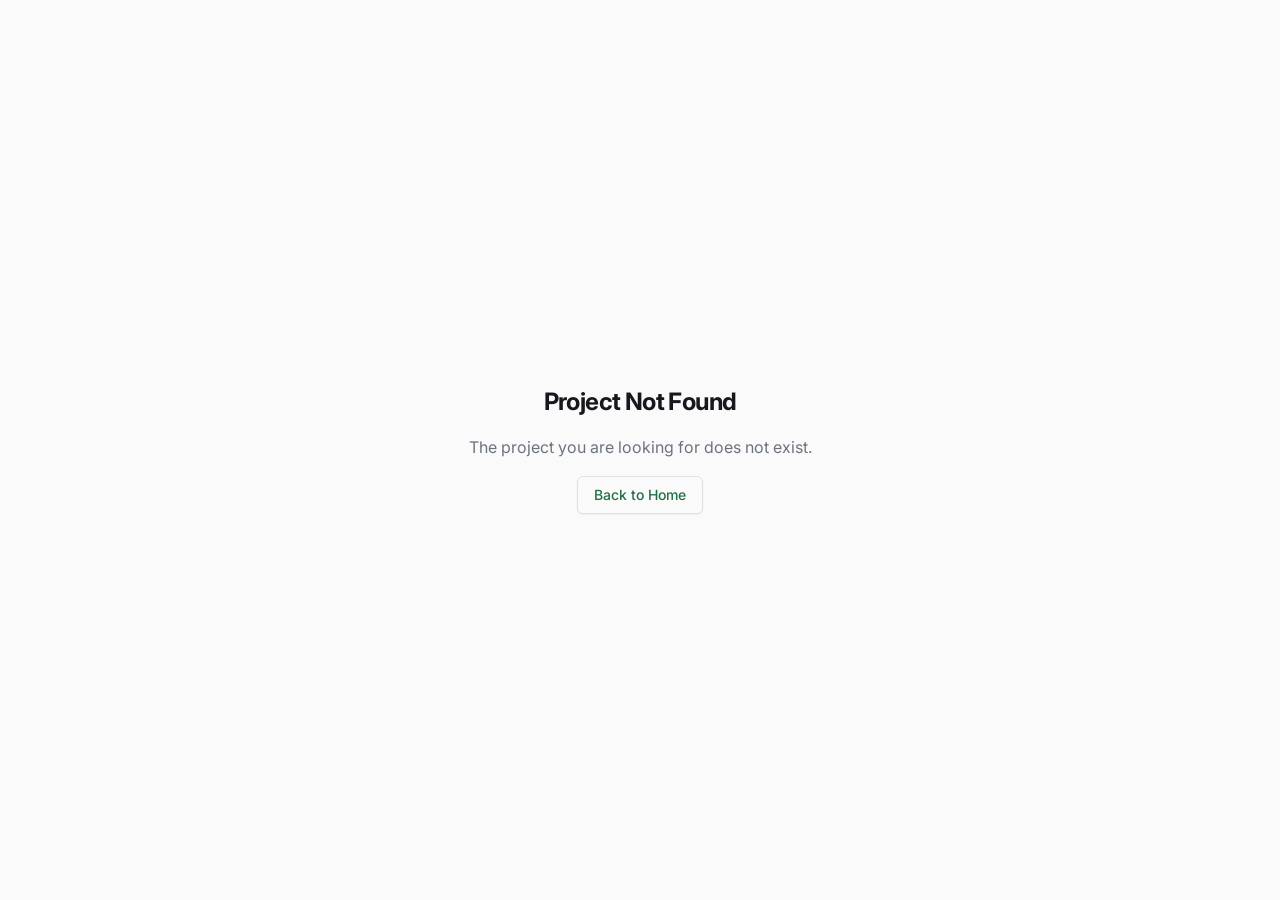
<file: index.html>
<!DOCTYPE html>
<html lang="en">
  <head>
    <meta charset="UTF-8" />
    <meta name="viewport" content="width=device-width, initial-scale=1.0, maximum-scale=1" />
    <title>Alaa Anani</title>
    <link rel="icon" type="image/png" href="/favicon.png" />
    <link rel="preconnect" href="https://fonts.googleapis.com">
    <link rel="preconnect" href="https://fonts.gstatic.com" crossorigin>
    <link href="https://fonts.googleapis.com/css2?family=Inter:wght@400;500;600;700&display=swap" rel="stylesheet">
    <script type="module" crossorigin src="/assets/index-JOGbF4Fe.js"></script>
    <link rel="stylesheet" crossorigin href="/assets/index-BtJN__rF.css">
  </head>
  <body>
    <div id="root"></div>
  </body>
</html>
</file>
<file: assets/index-BtJN__rF.css>
@import"https://fonts.googleapis.com/css2?family=Inter:wght@300;400;500;600;700&family=Lora:ital,wght@0,400;0,500;0,600;0,700;1,400&display=swap";@layer components;@layer properties{@supports (((-webkit-hyphens:none)) and (not (margin-trim:inline))) or ((-moz-orient:inline) and (not (color:rgb(from red r g b)))){*,:before,:after,::backdrop{--tw-translate-x:0;--tw-translate-y:0;--tw-translate-z:0;--tw-scale-x:1;--tw-scale-y:1;--tw-scale-z:1;--tw-rotate-x:initial;--tw-rotate-y:initial;--tw-rotate-z:initial;--tw-skew-x:initial;--tw-skew-y:initial;--tw-pan-x:initial;--tw-pan-y:initial;--tw-pinch-zoom:initial;--tw-space-y-reverse:0;--tw-space-x-reverse:0;--tw-divide-x-reverse:0;--tw-border-style:solid;--tw-divide-y-reverse:0;--tw-leading:initial;--tw-font-weight:initial;--tw-tracking:initial;--tw-ordinal:initial;--tw-slashed-zero:initial;--tw-numeric-figure:initial;--tw-numeric-spacing:initial;--tw-numeric-fraction:initial;--tw-shadow:0 0 #0000;--tw-shadow-color:initial;--tw-shadow-alpha:100%;--tw-inset-shadow:0 0 #0000;--tw-inset-shadow-color:initial;--tw-inset-shadow-alpha:100%;--tw-ring-color:initial;--tw-ring-shadow:0 0 #0000;--tw-inset-ring-color:initial;--tw-inset-ring-shadow:0 0 #0000;--tw-ring-inset:initial;--tw-ring-offset-width:0px;--tw-ring-offset-color:#fff;--tw-ring-offset-shadow:0 0 #0000;--tw-outline-style:solid;--tw-blur:initial;--tw-brightness:initial;--tw-contrast:initial;--tw-grayscale:initial;--tw-hue-rotate:initial;--tw-invert:initial;--tw-opacity:initial;--tw-saturate:initial;--tw-sepia:initial;--tw-drop-shadow:initial;--tw-drop-shadow-color:initial;--tw-drop-shadow-alpha:100%;--tw-drop-shadow-size:initial;--tw-backdrop-blur:initial;--tw-backdrop-brightness:initial;--tw-backdrop-contrast:initial;--tw-backdrop-grayscale:initial;--tw-backdrop-hue-rotate:initial;--tw-backdrop-invert:initial;--tw-backdrop-opacity:initial;--tw-backdrop-saturate:initial;--tw-backdrop-sepia:initial;--tw-duration:initial;--tw-ease:initial;--tw-content:"";--tw-animation-delay:0s;--tw-animation-direction:normal;--tw-animation-duration:initial;--tw-animation-fill-mode:none;--tw-animation-iteration-count:1;--tw-enter-blur:0;--tw-enter-opacity:1;--tw-enter-rotate:0;--tw-enter-scale:1;--tw-enter-translate-x:0;--tw-enter-translate-y:0;--tw-exit-blur:0;--tw-exit-opacity:1;--tw-exit-rotate:0;--tw-exit-scale:1;--tw-exit-translate-x:0;--tw-exit-translate-y:0}}}@layer theme{:root,:host{--color-red-50:oklch(97.1% .013 17.38);--color-red-300:oklch(80.8% .114 19.571);--color-red-400:oklch(70.4% .191 22.216);--color-red-600:oklch(57.7% .245 27.325);--color-slate-600:oklch(44.6% .043 257.281);--color-slate-700:oklch(37.2% .044 257.287);--color-slate-950:oklch(12.9% .042 264.695);--color-black:#000;--color-white:#fff;--spacing:.25rem;--container-sm:24rem;--container-lg:32rem;--container-xl:36rem;--container-2xl:42rem;--container-3xl:48rem;--container-4xl:56rem;--container-5xl:64rem;--text-xs:.75rem;--text-xs--line-height:calc(1 / .75);--text-sm:.875rem;--text-sm--line-height:calc(1.25 / .875);--text-base:1rem;--text-base--line-height: 1.5 ;--text-lg:1.125rem;--text-lg--line-height:calc(1.75 / 1.125);--text-xl:1.25rem;--text-xl--line-height:calc(1.75 / 1.25);--text-2xl:1.5rem;--text-2xl--line-height:calc(2 / 1.5);--text-3xl:1.875rem;--text-3xl--line-height: 1.2 ;--text-4xl:2.25rem;--text-4xl--line-height:calc(2.5 / 2.25);--text-5xl:3rem;--text-5xl--line-height:1;--font-weight-normal:400;--font-weight-medium:500;--font-weight-semibold:600;--font-weight-bold:700;--tracking-tight:-.025em;--tracking-wide:.025em;--tracking-widest:.1em;--leading-tight:1.25;--leading-snug:1.375;--leading-normal:1.5;--leading-relaxed:1.625;--ease-in:cubic-bezier(.4, 0, 1, 1);--ease-out:cubic-bezier(0, 0, .2, 1);--ease-in-out:cubic-bezier(.4, 0, .2, 1);--animate-spin:spin 1s linear infinite;--animate-pulse:pulse 2s cubic-bezier(.4, 0, .6, 1) infinite;--blur-md:12px;--aspect-video:16 / 9;--default-transition-duration:.15s;--default-transition-timing-function:cubic-bezier(.4, 0, .2, 1);--default-font-family:var(--app-font-sans);--default-mono-font-family:var(--app-font-mono);--color-border:hsl(var(--border))}}@layer base{*,:after,:before,::backdrop{box-sizing:border-box;border:0 solid;margin:0;padding:0}::file-selector-button{box-sizing:border-box;border:0 solid;margin:0;padding:0}html,:host{-webkit-text-size-adjust:100%;tab-size:4;line-height:1.5;font-family:var(--default-font-family,ui-sans-serif, system-ui, sans-serif, "Apple Color Emoji", "Segoe UI Emoji", "Segoe UI Symbol", "Noto Color Emoji");font-feature-settings:var(--default-font-feature-settings,normal);font-variation-settings:var(--default-font-variation-settings,normal);-webkit-tap-highlight-color:transparent}hr{height:0;color:inherit;border-top-width:1px}abbr:where([title]){-webkit-text-decoration:underline dotted;text-decoration:underline dotted}h1,h2,h3,h4,h5,h6{font-size:inherit;font-weight:inherit}a{color:inherit;-webkit-text-decoration:inherit;text-decoration:inherit}b,strong{font-weight:bolder}code,kbd,samp,pre{font-family:var(--default-mono-font-family,ui-monospace, SFMono-Regular, Menlo, Monaco, Consolas, "Liberation Mono", "Courier New", monospace);font-feature-settings:var(--default-mono-font-feature-settings,normal);font-variation-settings:var(--default-mono-font-variation-settings,normal);font-size:1em}small{font-size:80%}sub,sup{vertical-align:baseline;font-size:75%;line-height:0;position:relative}sub{bottom:-.25em}sup{top:-.5em}table{text-indent:0;border-color:inherit;border-collapse:collapse}:-moz-focusring{outline:auto}progress{vertical-align:baseline}summary{display:list-item}ol,ul,menu{list-style:none}img,svg,video,canvas,audio,iframe,embed,object{vertical-align:middle;display:block}img,video{max-width:100%;height:auto}button,input,select,optgroup,textarea{font:inherit;font-feature-settings:inherit;font-variation-settings:inherit;letter-spacing:inherit;color:inherit;opacity:1;background-color:#0000;border-radius:0}::file-selector-button{font:inherit;font-feature-settings:inherit;font-variation-settings:inherit;letter-spacing:inherit;color:inherit;opacity:1;background-color:#0000;border-radius:0}:where(select:is([multiple],[size])) optgroup{font-weight:bolder}:where(select:is([multiple],[size])) optgroup option{padding-inline-start:20px}::file-selector-button{margin-inline-end:4px}::placeholder{opacity:1}@supports (not ((-webkit-appearance:-apple-pay-button))) or (contain-intrinsic-size:1px){::placeholder{color:currentColor}@supports (color:color-mix(in lab,red,red)){::placeholder{color:color-mix(in oklab,currentcolor 50%,transparent)}}}textarea{resize:vertical}::-webkit-search-decoration{-webkit-appearance:none}::-webkit-date-and-time-value{min-height:1lh;text-align:inherit}::-webkit-datetime-edit{display:inline-flex}::-webkit-datetime-edit-fields-wrapper{padding:0}::-webkit-datetime-edit{padding-block:0}::-webkit-datetime-edit-year-field{padding-block:0}::-webkit-datetime-edit-month-field{padding-block:0}::-webkit-datetime-edit-day-field{padding-block:0}::-webkit-datetime-edit-hour-field{padding-block:0}::-webkit-datetime-edit-minute-field{padding-block:0}::-webkit-datetime-edit-second-field{padding-block:0}::-webkit-datetime-edit-millisecond-field{padding-block:0}::-webkit-datetime-edit-meridiem-field{padding-block:0}::-webkit-calendar-picker-indicator{line-height:1}:-moz-ui-invalid{box-shadow:none}button,input:where([type=button],[type=reset],[type=submit]){appearance:button}::file-selector-button{appearance:button}::-webkit-inner-spin-button{height:auto}::-webkit-outer-spin-button{height:auto}[hidden]:where(:not([hidden=until-found])){display:none!important}*{border-color:hsl(var(--border))}body{background-color:hsl(var(--background));font-family:var(--app-font-sans);color:hsl(var(--foreground));-webkit-font-smoothing:antialiased;-moz-osx-font-smoothing:grayscale}body ::selection{background-color:hsl(var(--primary))}@supports (color:color-mix(in lab,red,red)){body ::selection{background-color:color-mix(in oklab,hsl(var(--primary)) 10%,transparent)}}body::selection{background-color:hsl(var(--primary))}@supports (color:color-mix(in lab,red,red)){body::selection{background-color:color-mix(in oklab,hsl(var(--primary)) 10%,transparent)}}body ::selection{color:hsl(var(--primary))}body::selection{color:hsl(var(--primary))}h1,h2,h3,h4,h5,h6{font-family:var(--app-font-sans);--tw-tracking:var(--tracking-tight);letter-spacing:var(--tracking-tight)}p{--tw-leading:var(--leading-relaxed);line-height:var(--leading-relaxed)}a{color:hsl(var(--color-link))}}@layer utilities{.\@container\/field-group{container:field-group/inline-size}.pointer-events-auto{pointer-events:auto}.pointer-events-none{pointer-events:none}.collapse{visibility:collapse}.invisible{visibility:hidden}.visible{visibility:visible}.sr-only{clip-path:inset(50%);white-space:nowrap;border-width:0;width:1px;height:1px;margin:-1px;padding:0;position:absolute;overflow:hidden}.not-sr-only{clip-path:none;white-space:normal;width:auto;height:auto;margin:0;padding:0;position:static;overflow:visible}.absolute{position:absolute}.fixed{position:fixed}.relative{position:relative}.static{position:static}.sticky{position:sticky}.inset-0{inset:calc(var(--spacing) * 0)}.inset-1{inset:calc(var(--spacing) * 1)}.inset-x-0{inset-inline:calc(var(--spacing) * 0)}.inset-y-0{inset-block:calc(var(--spacing) * 0)}.start{inset-inline-start:var(--spacing)}.end{inset-inline-end:var(--spacing)}.-top-1{top:calc(var(--spacing) * -1)}.-top-12{top:calc(var(--spacing) * -12)}.top-0{top:calc(var(--spacing) * 0)}.top-1\.5{top:calc(var(--spacing) * 1.5)}.top-1\/2{top:50%}.top-2{top:calc(var(--spacing) * 2)}.top-3\.5{top:calc(var(--spacing) * 3.5)}.top-4{top:calc(var(--spacing) * 4)}.top-10{top:calc(var(--spacing) * 10)}.top-\[1px\]{top:1px}.top-\[50\%\]{top:50%}.top-\[60\%\]{top:60%}.top-full{top:100%}.-right-12{right:calc(var(--spacing) * -12)}.right-0{right:calc(var(--spacing) * 0)}.right-1{right:calc(var(--spacing) * 1)}.right-2{right:calc(var(--spacing) * 2)}.right-3{right:calc(var(--spacing) * 3)}.right-4{right:calc(var(--spacing) * 4)}.-bottom-12{bottom:calc(var(--spacing) * -12)}.bottom-0{bottom:calc(var(--spacing) * 0)}.-left-12{left:calc(var(--spacing) * -12)}.left-0{left:calc(var(--spacing) * 0)}.left-1\/2{left:50%}.left-2{left:calc(var(--spacing) * 2)}.left-\[50\%\]{left:50%}.isolate{isolation:isolate}.isolation-auto{isolation:auto}.z-10{z-index:10}.z-20{z-index:20}.z-50{z-index:50}.z-\[1\]{z-index:1}.z-\[100\]{z-index:100}.order-first{order:-9999}.order-last{order:9999}.container{width:100%}@media(min-width:40rem){.container{max-width:40rem}}@media(min-width:48rem){.container{max-width:48rem}}@media(min-width:64rem){.container{max-width:64rem}}@media(min-width:80rem){.container{max-width:80rem}}@media(min-width:96rem){.container{max-width:96rem}}.\!m-0{margin:calc(var(--spacing) * 0)!important}.-mx-1{margin-inline:calc(var(--spacing) * -1)}.-mx-3{margin-inline:calc(var(--spacing) * -3)}.-mx-6{margin-inline:calc(var(--spacing) * -6)}.mx-0\.5{margin-inline:calc(var(--spacing) * .5)}.mx-1\.5{margin-inline:calc(var(--spacing) * 1.5)}.mx-2{margin-inline:calc(var(--spacing) * 2)}.mx-3\.5{margin-inline:calc(var(--spacing) * 3.5)}.mx-auto{margin-inline:auto}.-my-2{margin-block:calc(var(--spacing) * -2)}.my-0{margin-block:calc(var(--spacing) * 0)}.my-0\.5{margin-block:calc(var(--spacing) * .5)}.my-1{margin-block:calc(var(--spacing) * 1)}.my-6{margin-block:calc(var(--spacing) * 6)}.prose{color:var(--tw-prose-body);max-width:65ch}.prose :where(p):not(:where([class~=not-prose],[class~=not-prose] *)){margin-top:1.25em;margin-bottom:1.25em}.prose :where([class~=lead]):not(:where([class~=not-prose],[class~=not-prose] *)){color:var(--tw-prose-lead);margin-top:1.2em;margin-bottom:1.2em;font-size:1.25em;line-height:1.6}.prose :where(a):not(:where([class~=not-prose],[class~=not-prose] *)){color:var(--tw-prose-links);font-weight:500;text-decoration:underline}.prose :where(strong):not(:where([class~=not-prose],[class~=not-prose] *)){color:var(--tw-prose-bold);font-weight:600}.prose :where(a strong):not(:where([class~=not-prose],[class~=not-prose] *)),.prose :where(blockquote strong):not(:where([class~=not-prose],[class~=not-prose] *)),.prose :where(thead th strong):not(:where([class~=not-prose],[class~=not-prose] *)){color:inherit}.prose :where(ol):not(:where([class~=not-prose],[class~=not-prose] *)){margin-top:1.25em;margin-bottom:1.25em;padding-inline-start:1.625em;list-style-type:decimal}.prose :where(ol[type=A]):not(:where([class~=not-prose],[class~=not-prose] *)){list-style-type:upper-alpha}.prose :where(ol[type=a]):not(:where([class~=not-prose],[class~=not-prose] *)){list-style-type:lower-alpha}.prose :where(ol[type=A s]):not(:where([class~=not-prose],[class~=not-prose] *)){list-style-type:upper-alpha}.prose :where(ol[type=a s]):not(:where([class~=not-prose],[class~=not-prose] *)){list-style-type:lower-alpha}.prose :where(ol[type=I]):not(:where([class~=not-prose],[class~=not-prose] *)){list-style-type:upper-roman}.prose :where(ol[type=i]):not(:where([class~=not-prose],[class~=not-prose] *)){list-style-type:lower-roman}.prose :where(ol[type=I s]):not(:where([class~=not-prose],[class~=not-prose] *)){list-style-type:upper-roman}.prose :where(ol[type=i s]):not(:where([class~=not-prose],[class~=not-prose] *)){list-style-type:lower-roman}.prose :where(ol[type="1"]):not(:where([class~=not-prose],[class~=not-prose] *)){list-style-type:decimal}.prose :where(ul):not(:where([class~=not-prose],[class~=not-prose] *)){margin-top:1.25em;margin-bottom:1.25em;padding-inline-start:1.625em;list-style-type:disc}.prose :where(ol>li):not(:where([class~=not-prose],[class~=not-prose] *))::marker{color:var(--tw-prose-counters);font-weight:400}.prose :where(ul>li):not(:where([class~=not-prose],[class~=not-prose] *))::marker{color:var(--tw-prose-bullets)}.prose :where(dt):not(:where([class~=not-prose],[class~=not-prose] *)){color:var(--tw-prose-headings);margin-top:1.25em;font-weight:600}.prose :where(hr):not(:where([class~=not-prose],[class~=not-prose] *)){border-color:var(--tw-prose-hr);border-top-width:1px;margin-top:3em;margin-bottom:3em}.prose :where(blockquote):not(:where([class~=not-prose],[class~=not-prose] *)){color:var(--tw-prose-quotes);border-inline-start-width:.25rem;border-inline-start-color:var(--tw-prose-quote-borders);quotes:"“""”""‘""’";margin-top:1.6em;margin-bottom:1.6em;padding-inline-start:1em;font-style:italic;font-weight:500}.prose :where(blockquote p:first-of-type):not(:where([class~=not-prose],[class~=not-prose] *)):before{content:open-quote}.prose :where(blockquote p:last-of-type):not(:where([class~=not-prose],[class~=not-prose] *)):after{content:close-quote}.prose :where(h1):not(:where([class~=not-prose],[class~=not-prose] *)){color:var(--tw-prose-headings);margin-top:0;margin-bottom:.888889em;font-size:2.25em;font-weight:800;line-height:1.11111}.prose :where(h1 strong):not(:where([class~=not-prose],[class~=not-prose] *)){color:inherit;font-weight:900}.prose :where(h2):not(:where([class~=not-prose],[class~=not-prose] *)){color:var(--tw-prose-headings);margin-top:2em;margin-bottom:1em;font-size:1.5em;font-weight:700;line-height:1.33333}.prose :where(h2 strong):not(:where([class~=not-prose],[class~=not-prose] *)){color:inherit;font-weight:800}.prose :where(h3):not(:where([class~=not-prose],[class~=not-prose] *)){color:var(--tw-prose-headings);margin-top:1.6em;margin-bottom:.6em;font-size:1.25em;font-weight:600;line-height:1.6}.prose :where(h3 strong):not(:where([class~=not-prose],[class~=not-prose] *)){color:inherit;font-weight:700}.prose :where(h4):not(:where([class~=not-prose],[class~=not-prose] *)){color:var(--tw-prose-headings);margin-top:1.5em;margin-bottom:.5em;font-weight:600;line-height:1.5}.prose :where(h4 strong):not(:where([class~=not-prose],[class~=not-prose] *)){color:inherit;font-weight:700}.prose :where(img):not(:where([class~=not-prose],[class~=not-prose] *)){margin-top:2em;margin-bottom:2em}.prose :where(picture):not(:where([class~=not-prose],[class~=not-prose] *)){margin-top:2em;margin-bottom:2em;display:block}.prose :where(video):not(:where([class~=not-prose],[class~=not-prose] *)){margin-top:2em;margin-bottom:2em}.prose :where(kbd):not(:where([class~=not-prose],[class~=not-prose] *)){color:var(--tw-prose-kbd);box-shadow:0 0 0 1px var(--tw-prose-kbd-shadows),0 3px 0 var(--tw-prose-kbd-shadows);padding-top:.1875em;padding-inline-end:.375em;padding-bottom:.1875em;border-radius:.3125rem;padding-inline-start:.375em;font-family:inherit;font-size:.875em;font-weight:500}.prose :where(code):not(:where([class~=not-prose],[class~=not-prose] *)){color:var(--tw-prose-code);font-size:.875em;font-weight:600}.prose :where(code):not(:where([class~=not-prose],[class~=not-prose] *)):before,.prose :where(code):not(:where([class~=not-prose],[class~=not-prose] *)):after{content:"`"}.prose :where(a code):not(:where([class~=not-prose],[class~=not-prose] *)),.prose :where(h1 code):not(:where([class~=not-prose],[class~=not-prose] *)){color:inherit}.prose :where(h2 code):not(:where([class~=not-prose],[class~=not-prose] *)){color:inherit;font-size:.875em}.prose :where(h3 code):not(:where([class~=not-prose],[class~=not-prose] *)){color:inherit;font-size:.9em}.prose :where(h4 code):not(:where([class~=not-prose],[class~=not-prose] *)),.prose :where(blockquote code):not(:where([class~=not-prose],[class~=not-prose] *)),.prose :where(thead th code):not(:where([class~=not-prose],[class~=not-prose] *)){color:inherit}.prose :where(pre):not(:where([class~=not-prose],[class~=not-prose] *)){color:var(--tw-prose-pre-code);background-color:var(--tw-prose-pre-bg);padding-top:.857143em;padding-inline-end:1.14286em;padding-bottom:.857143em;border-radius:.375rem;margin-top:1.71429em;margin-bottom:1.71429em;padding-inline-start:1.14286em;font-size:.875em;font-weight:400;line-height:1.71429;overflow-x:auto}.prose :where(pre code):not(:where([class~=not-prose],[class~=not-prose] *)){font-weight:inherit;color:inherit;font-size:inherit;font-family:inherit;line-height:inherit;background-color:#0000;border-width:0;border-radius:0;padding:0}.prose :where(pre code):not(:where([class~=not-prose],[class~=not-prose] *)):before,.prose :where(pre code):not(:where([class~=not-prose],[class~=not-prose] *)):after{content:none}.prose :where(table):not(:where([class~=not-prose],[class~=not-prose] *)){table-layout:auto;width:100%;margin-top:2em;margin-bottom:2em;font-size:.875em;line-height:1.71429}.prose :where(thead):not(:where([class~=not-prose],[class~=not-prose] *)){border-bottom-width:1px;border-bottom-color:var(--tw-prose-th-borders)}.prose :where(thead th):not(:where([class~=not-prose],[class~=not-prose] *)){color:var(--tw-prose-headings);vertical-align:bottom;padding-inline-end:.571429em;padding-bottom:.571429em;padding-inline-start:.571429em;font-weight:600}.prose :where(tbody tr):not(:where([class~=not-prose],[class~=not-prose] *)){border-bottom-width:1px;border-bottom-color:var(--tw-prose-td-borders)}.prose :where(tbody tr:last-child):not(:where([class~=not-prose],[class~=not-prose] *)){border-bottom-width:0}.prose :where(tbody td):not(:where([class~=not-prose],[class~=not-prose] *)){vertical-align:baseline}.prose :where(tfoot):not(:where([class~=not-prose],[class~=not-prose] *)){border-top-width:1px;border-top-color:var(--tw-prose-th-borders)}.prose :where(tfoot td):not(:where([class~=not-prose],[class~=not-prose] *)){vertical-align:top}.prose :where(th,td):not(:where([class~=not-prose],[class~=not-prose] *)){text-align:start}.prose :where(figure>*):not(:where([class~=not-prose],[class~=not-prose] *)){margin-top:0;margin-bottom:0}.prose :where(figcaption):not(:where([class~=not-prose],[class~=not-prose] *)){color:var(--tw-prose-captions);margin-top:.857143em;font-size:.875em;line-height:1.42857}.prose{--tw-prose-body:oklch(37.3% .034 259.733);--tw-prose-headings:oklch(21% .034 264.665);--tw-prose-lead:oklch(44.6% .03 256.802);--tw-prose-links:oklch(21% .034 264.665);--tw-prose-bold:oklch(21% .034 264.665);--tw-prose-counters:oklch(55.1% .027 264.364);--tw-prose-bullets:oklch(87.2% .01 258.338);--tw-prose-hr:oklch(92.8% .006 264.531);--tw-prose-quotes:oklch(21% .034 264.665);--tw-prose-quote-borders:oklch(92.8% .006 264.531);--tw-prose-captions:oklch(55.1% .027 264.364);--tw-prose-kbd:oklch(21% .034 264.665);--tw-prose-kbd-shadows:oklab(21% -.00316127 -.0338527/.1);--tw-prose-code:oklch(21% .034 264.665);--tw-prose-pre-code:oklch(92.8% .006 264.531);--tw-prose-pre-bg:oklch(27.8% .033 256.848);--tw-prose-th-borders:oklch(87.2% .01 258.338);--tw-prose-td-borders:oklch(92.8% .006 264.531);--tw-prose-invert-body:oklch(87.2% .01 258.338);--tw-prose-invert-headings:#fff;--tw-prose-invert-lead:oklch(70.7% .022 261.325);--tw-prose-invert-links:#fff;--tw-prose-invert-bold:#fff;--tw-prose-invert-counters:oklch(70.7% .022 261.325);--tw-prose-invert-bullets:oklch(44.6% .03 256.802);--tw-prose-invert-hr:oklch(37.3% .034 259.733);--tw-prose-invert-quotes:oklch(96.7% .003 264.542);--tw-prose-invert-quote-borders:oklch(37.3% .034 259.733);--tw-prose-invert-captions:oklch(70.7% .022 261.325);--tw-prose-invert-kbd:#fff;--tw-prose-invert-kbd-shadows:#ffffff1a;--tw-prose-invert-code:#fff;--tw-prose-invert-pre-code:oklch(87.2% .01 258.338);--tw-prose-invert-pre-bg:#00000080;--tw-prose-invert-th-borders:oklch(44.6% .03 256.802);--tw-prose-invert-td-borders:oklch(37.3% .034 259.733);font-size:1rem;line-height:1.75}.prose :where(picture>img):not(:where([class~=not-prose],[class~=not-prose] *)){margin-top:0;margin-bottom:0}.prose :where(li):not(:where([class~=not-prose],[class~=not-prose] *)){margin-top:.5em;margin-bottom:.5em}.prose :where(ol>li):not(:where([class~=not-prose],[class~=not-prose] *)),.prose :where(ul>li):not(:where([class~=not-prose],[class~=not-prose] *)){padding-inline-start:.375em}.prose :where(.prose>ul>li p):not(:where([class~=not-prose],[class~=not-prose] *)){margin-top:.75em;margin-bottom:.75em}.prose :where(.prose>ul>li>p:first-child):not(:where([class~=not-prose],[class~=not-prose] *)){margin-top:1.25em}.prose :where(.prose>ul>li>p:last-child):not(:where([class~=not-prose],[class~=not-prose] *)){margin-bottom:1.25em}.prose :where(.prose>ol>li>p:first-child):not(:where([class~=not-prose],[class~=not-prose] *)){margin-top:1.25em}.prose :where(.prose>ol>li>p:last-child):not(:where([class~=not-prose],[class~=not-prose] *)){margin-bottom:1.25em}.prose :where(ul ul,ul ol,ol ul,ol ol):not(:where([class~=not-prose],[class~=not-prose] *)){margin-top:.75em;margin-bottom:.75em}.prose :where(dl):not(:where([class~=not-prose],[class~=not-prose] *)){margin-top:1.25em;margin-bottom:1.25em}.prose :where(dd):not(:where([class~=not-prose],[class~=not-prose] *)){margin-top:.5em;padding-inline-start:1.625em}.prose :where(hr+*):not(:where([class~=not-prose],[class~=not-prose] *)),.prose :where(h2+*):not(:where([class~=not-prose],[class~=not-prose] *)),.prose :where(h3+*):not(:where([class~=not-prose],[class~=not-prose] *)),.prose :where(h4+*):not(:where([class~=not-prose],[class~=not-prose] *)){margin-top:0}.prose :where(thead th:first-child):not(:where([class~=not-prose],[class~=not-prose] *)){padding-inline-start:0}.prose :where(thead th:last-child):not(:where([class~=not-prose],[class~=not-prose] *)){padding-inline-end:0}.prose :where(tbody td,tfoot td):not(:where([class~=not-prose],[class~=not-prose] *)){padding-top:.571429em;padding-inline-end:.571429em;padding-bottom:.571429em;padding-inline-start:.571429em}.prose :where(tbody td:first-child,tfoot td:first-child):not(:where([class~=not-prose],[class~=not-prose] *)){padding-inline-start:0}.prose :where(tbody td:last-child,tfoot td:last-child):not(:where([class~=not-prose],[class~=not-prose] *)){padding-inline-end:0}.prose :where(figure):not(:where([class~=not-prose],[class~=not-prose] *)){margin-top:2em;margin-bottom:2em}.prose :where(.prose>:first-child):not(:where([class~=not-prose],[class~=not-prose] *)){margin-top:0}.prose :where(.prose>:last-child):not(:where([class~=not-prose],[class~=not-prose] *)){margin-bottom:0}.prose-base{font-size:1rem;line-height:1.75}.prose-base :where(p):not(:where([class~=not-prose],[class~=not-prose] *)){margin-top:1.25em;margin-bottom:1.25em}.prose-base :where([class~=lead]):not(:where([class~=not-prose],[class~=not-prose] *)){margin-top:1.2em;margin-bottom:1.2em;font-size:1.25em;line-height:1.6}.prose-base :where(blockquote):not(:where([class~=not-prose],[class~=not-prose] *)){margin-top:1.6em;margin-bottom:1.6em;padding-inline-start:1em}.prose-base :where(h1):not(:where([class~=not-prose],[class~=not-prose] *)){margin-top:0;margin-bottom:.888889em;font-size:2.25em;line-height:1.11111}.prose-base :where(h2):not(:where([class~=not-prose],[class~=not-prose] *)){margin-top:2em;margin-bottom:1em;font-size:1.5em;line-height:1.33333}.prose-base :where(h3):not(:where([class~=not-prose],[class~=not-prose] *)){margin-top:1.6em;margin-bottom:.6em;font-size:1.25em;line-height:1.6}.prose-base :where(h4):not(:where([class~=not-prose],[class~=not-prose] *)){margin-top:1.5em;margin-bottom:.5em;line-height:1.5}.prose-base :where(img):not(:where([class~=not-prose],[class~=not-prose] *)),.prose-base :where(picture):not(:where([class~=not-prose],[class~=not-prose] *)){margin-top:2em;margin-bottom:2em}.prose-base :where(picture>img):not(:where([class~=not-prose],[class~=not-prose] *)){margin-top:0;margin-bottom:0}.prose-base :where(video):not(:where([class~=not-prose],[class~=not-prose] *)){margin-top:2em;margin-bottom:2em}.prose-base :where(kbd):not(:where([class~=not-prose],[class~=not-prose] *)){padding-top:.1875em;padding-inline-end:.375em;padding-bottom:.1875em;border-radius:.3125rem;padding-inline-start:.375em;font-size:.875em}.prose-base :where(code):not(:where([class~=not-prose],[class~=not-prose] *)),.prose-base :where(h2 code):not(:where([class~=not-prose],[class~=not-prose] *)){font-size:.875em}.prose-base :where(h3 code):not(:where([class~=not-prose],[class~=not-prose] *)){font-size:.9em}.prose-base :where(pre):not(:where([class~=not-prose],[class~=not-prose] *)){padding-top:.857143em;padding-inline-end:1.14286em;padding-bottom:.857143em;border-radius:.375rem;margin-top:1.71429em;margin-bottom:1.71429em;padding-inline-start:1.14286em;font-size:.875em;line-height:1.71429}.prose-base :where(ol):not(:where([class~=not-prose],[class~=not-prose] *)),.prose-base :where(ul):not(:where([class~=not-prose],[class~=not-prose] *)){margin-top:1.25em;margin-bottom:1.25em;padding-inline-start:1.625em}.prose-base :where(li):not(:where([class~=not-prose],[class~=not-prose] *)){margin-top:.5em;margin-bottom:.5em}.prose-base :where(ol>li):not(:where([class~=not-prose],[class~=not-prose] *)),.prose-base :where(ul>li):not(:where([class~=not-prose],[class~=not-prose] *)){padding-inline-start:.375em}.prose-base :where(.prose-base>ul>li p):not(:where([class~=not-prose],[class~=not-prose] *)){margin-top:.75em;margin-bottom:.75em}.prose-base :where(.prose-base>ul>li>p:first-child):not(:where([class~=not-prose],[class~=not-prose] *)){margin-top:1.25em}.prose-base :where(.prose-base>ul>li>p:last-child):not(:where([class~=not-prose],[class~=not-prose] *)){margin-bottom:1.25em}.prose-base :where(.prose-base>ol>li>p:first-child):not(:where([class~=not-prose],[class~=not-prose] *)){margin-top:1.25em}.prose-base :where(.prose-base>ol>li>p:last-child):not(:where([class~=not-prose],[class~=not-prose] *)){margin-bottom:1.25em}.prose-base :where(ul ul,ul ol,ol ul,ol ol):not(:where([class~=not-prose],[class~=not-prose] *)){margin-top:.75em;margin-bottom:.75em}.prose-base :where(dl):not(:where([class~=not-prose],[class~=not-prose] *)){margin-top:1.25em;margin-bottom:1.25em}.prose-base :where(dt):not(:where([class~=not-prose],[class~=not-prose] *)){margin-top:1.25em}.prose-base :where(dd):not(:where([class~=not-prose],[class~=not-prose] *)){margin-top:.5em;padding-inline-start:1.625em}.prose-base :where(hr):not(:where([class~=not-prose],[class~=not-prose] *)){margin-top:3em;margin-bottom:3em}.prose-base :where(hr+*):not(:where([class~=not-prose],[class~=not-prose] *)),.prose-base :where(h2+*):not(:where([class~=not-prose],[class~=not-prose] *)),.prose-base :where(h3+*):not(:where([class~=not-prose],[class~=not-prose] *)),.prose-base :where(h4+*):not(:where([class~=not-prose],[class~=not-prose] *)){margin-top:0}.prose-base :where(table):not(:where([class~=not-prose],[class~=not-prose] *)){font-size:.875em;line-height:1.71429}.prose-base :where(thead th):not(:where([class~=not-prose],[class~=not-prose] *)){padding-inline-end:.571429em;padding-bottom:.571429em;padding-inline-start:.571429em}.prose-base :where(thead th:first-child):not(:where([class~=not-prose],[class~=not-prose] *)){padding-inline-start:0}.prose-base :where(thead th:last-child):not(:where([class~=not-prose],[class~=not-prose] *)){padding-inline-end:0}.prose-base :where(tbody td,tfoot td):not(:where([class~=not-prose],[class~=not-prose] *)){padding-top:.571429em;padding-inline-end:.571429em;padding-bottom:.571429em;padding-inline-start:.571429em}.prose-base :where(tbody td:first-child,tfoot td:first-child):not(:where([class~=not-prose],[class~=not-prose] *)){padding-inline-start:0}.prose-base :where(tbody td:last-child,tfoot td:last-child):not(:where([class~=not-prose],[class~=not-prose] *)){padding-inline-end:0}.prose-base :where(figure):not(:where([class~=not-prose],[class~=not-prose] *)){margin-top:2em;margin-bottom:2em}.prose-base :where(figure>*):not(:where([class~=not-prose],[class~=not-prose] *)){margin-top:0;margin-bottom:0}.prose-base :where(figcaption):not(:where([class~=not-prose],[class~=not-prose] *)){margin-top:.857143em;font-size:.875em;line-height:1.42857}.prose-base :where(.prose-base>:first-child):not(:where([class~=not-prose],[class~=not-prose] *)){margin-top:0}.prose-base :where(.prose-base>:last-child):not(:where([class~=not-prose],[class~=not-prose] *)){margin-bottom:0}.-mt-4{margin-top:calc(var(--spacing) * -4)}.mt-0\.5{margin-top:calc(var(--spacing) * .5)}.mt-1{margin-top:calc(var(--spacing) * 1)}.mt-1\.5{margin-top:calc(var(--spacing) * 1.5)}.mt-2{margin-top:calc(var(--spacing) * 2)}.mt-3{margin-top:calc(var(--spacing) * 3)}.mt-4{margin-top:calc(var(--spacing) * 4)}.mt-5{margin-top:calc(var(--spacing) * 5)}.mt-6{margin-top:calc(var(--spacing) * 6)}.mt-8{margin-top:calc(var(--spacing) * 8)}.mt-10{margin-top:calc(var(--spacing) * 10)}.mt-14{margin-top:calc(var(--spacing) * 14)}.mt-16{margin-top:calc(var(--spacing) * 16)}.mt-24{margin-top:calc(var(--spacing) * 24)}.mt-auto{margin-top:auto}.mr-1{margin-right:calc(var(--spacing) * 1)}.mr-2{margin-right:calc(var(--spacing) * 2)}.mb-1{margin-bottom:calc(var(--spacing) * 1)}.mb-2{margin-bottom:calc(var(--spacing) * 2)}.mb-3{margin-bottom:calc(var(--spacing) * 3)}.mb-4{margin-bottom:calc(var(--spacing) * 4)}.mb-5{margin-bottom:calc(var(--spacing) * 5)}.mb-6{margin-bottom:calc(var(--spacing) * 6)}.mb-10{margin-bottom:calc(var(--spacing) * 10)}.mb-12{margin-bottom:calc(var(--spacing) * 12)}.mb-16{margin-bottom:calc(var(--spacing) * 16)}.mb-\[10px\]{margin-bottom:10px}.-ml-4{margin-left:calc(var(--spacing) * -4)}.ml-0\.5{margin-left:calc(var(--spacing) * .5)}.ml-1{margin-left:calc(var(--spacing) * 1)}.ml-2{margin-left:calc(var(--spacing) * 2)}.ml-4{margin-left:calc(var(--spacing) * 4)}.ml-auto{margin-left:auto}.line-clamp-2{-webkit-line-clamp:2;-webkit-box-orient:vertical;display:-webkit-box;overflow:hidden}.block{display:block}.contents{display:contents}.flex{display:flex}.flow-root{display:flow-root}.grid{display:grid}.hidden{display:none}.inline{display:inline}.inline-block{display:inline-block}.inline-flex{display:inline-flex}.inline-grid{display:inline-grid}.inline-table{display:inline-table}.list-item{display:list-item}.table{display:table}.table-caption{display:table-caption}.table-cell{display:table-cell}.table-column{display:table-column}.table-column-group{display:table-column-group}.table-footer-group{display:table-footer-group}.table-header-group{display:table-header-group}.table-row{display:table-row}.table-row-group{display:table-row-group}.aspect-\[4\/3\]{aspect-ratio:4/3}.aspect-square{aspect-ratio:1}.aspect-video{aspect-ratio:var(--aspect-video)}.size-4{width:calc(var(--spacing) * 4);height:calc(var(--spacing) * 4)}.size-6{width:calc(var(--spacing) * 6);height:calc(var(--spacing) * 6)}.size-8{width:calc(var(--spacing) * 8);height:calc(var(--spacing) * 8)}.size-10{width:calc(var(--spacing) * 10);height:calc(var(--spacing) * 10)}.size-\[--cell-size\]{width:--cell-size;height:--cell-size}.h-1\.5{height:calc(var(--spacing) * 1.5)}.h-2{height:calc(var(--spacing) * 2)}.h-2\.5{height:calc(var(--spacing) * 2.5)}.h-3{height:calc(var(--spacing) * 3)}.h-3\.5{height:calc(var(--spacing) * 3.5)}.h-4{height:calc(var(--spacing) * 4)}.h-5{height:calc(var(--spacing) * 5)}.h-6{height:calc(var(--spacing) * 6)}.h-7{height:calc(var(--spacing) * 7)}.h-8{height:calc(var(--spacing) * 8)}.h-9{height:calc(var(--spacing) * 9)}.h-10{height:calc(var(--spacing) * 10)}.h-11{height:calc(var(--spacing) * 11)}.h-12{height:calc(var(--spacing) * 12)}.h-14{height:calc(var(--spacing) * 14)}.h-20{height:calc(var(--spacing) * 20)}.h-32{height:calc(var(--spacing) * 32)}.h-40{height:calc(var(--spacing) * 40)}.h-\[--cell-size\]{height:--cell-size}.h-\[1\.2em\]{height:1.2em}.h-\[1px\]{height:1px}.h-\[40vh\]{height:40vh}.h-\[var\(--radix-navigation-menu-viewport-height\)\]{height:var(--radix-navigation-menu-viewport-height)}.h-\[var\(--radix-select-trigger-height\)\]{height:var(--radix-select-trigger-height)}.h-auto{height:auto}.h-full{height:100%}.h-px{height:1px}.h-svh{height:100svh}.max-h-6{max-height:calc(var(--spacing) * 6)}.max-h-\[--radix-context-menu-content-available-height\]{max-height:--radix-context-menu-content-available-height}.max-h-\[--radix-select-content-available-height\]{max-height:--radix-select-content-available-height}.max-h-\[78vh\]{max-height:78vh}.max-h-\[82vh\]{max-height:82vh}.max-h-\[92vh\]{max-height:92vh}.max-h-\[300px\]{max-height:300px}.max-h-\[var\(--radix-dropdown-menu-content-available-height\)\]{max-height:var(--radix-dropdown-menu-content-available-height)}.max-h-full{max-height:100%}.max-h-screen{max-height:100vh}.min-h-0{min-height:calc(var(--spacing) * 0)}.min-h-8{min-height:calc(var(--spacing) * 8)}.min-h-9{min-height:calc(var(--spacing) * 9)}.min-h-10{min-height:calc(var(--spacing) * 10)}.min-h-\[2\.75rem\]{min-height:2.75rem}.min-h-\[60px\]{min-height:60px}.min-h-screen{min-height:100vh}.min-h-svh{min-height:100svh}.w-0{width:calc(var(--spacing) * 0)}.w-1{width:calc(var(--spacing) * 1)}.w-2{width:calc(var(--spacing) * 2)}.w-2\.5{width:calc(var(--spacing) * 2.5)}.w-3{width:calc(var(--spacing) * 3)}.w-3\.5{width:calc(var(--spacing) * 3.5)}.w-3\/4{width:75%}.w-4{width:calc(var(--spacing) * 4)}.w-5{width:calc(var(--spacing) * 5)}.w-6{width:calc(var(--spacing) * 6)}.w-7{width:calc(var(--spacing) * 7)}.w-8{width:calc(var(--spacing) * 8)}.w-9{width:calc(var(--spacing) * 9)}.w-10{width:calc(var(--spacing) * 10)}.w-11{width:calc(var(--spacing) * 11)}.w-20{width:calc(var(--spacing) * 20)}.w-40{width:calc(var(--spacing) * 40)}.w-44{width:calc(var(--spacing) * 44)}.w-64{width:calc(var(--spacing) * 64)}.w-72{width:calc(var(--spacing) * 72)}.w-\[--cell-size\]{width:--cell-size}.w-\[1\.2em\]{width:1.2em}.w-\[1px\]{width:1px}.w-\[3\.75rem\]{width:3.75rem}.w-\[100px\]{width:100px}.w-\[calc\(100vw-2rem\)\]{width:calc(100vw - 2rem)}.w-\[var\(--sidebar-width\)\]{width:var(--sidebar-width)}.w-auto{width:auto}.w-fit{width:fit-content}.w-full{width:100%}.w-max{width:max-content}.w-px{width:1px}.max-w-2xl{max-width:var(--container-2xl)}.max-w-3xl{max-width:var(--container-3xl)}.max-w-4xl{max-width:var(--container-4xl)}.max-w-5xl{max-width:var(--container-5xl)}.max-w-20{max-width:calc(var(--spacing) * 20)}.max-w-\[56rem\]{max-width:56rem}.max-w-\[var\(--skeleton-width\)\]{max-width:var(--skeleton-width)}.max-w-full{max-width:100%}.max-w-lg{max-width:var(--container-lg)}.max-w-max{max-width:max-content}.max-w-none{max-width:none}.max-w-sm{max-width:var(--container-sm)}.max-w-xl{max-width:var(--container-xl)}.min-w-0{min-width:calc(var(--spacing) * 0)}.min-w-5{min-width:calc(var(--spacing) * 5)}.min-w-8{min-width:calc(var(--spacing) * 8)}.min-w-9{min-width:calc(var(--spacing) * 9)}.min-w-10{min-width:calc(var(--spacing) * 10)}.min-w-\[--cell-size\]{min-width:--cell-size}.min-w-\[8rem\]{min-width:8rem}.min-w-\[12rem\]{min-width:12rem}.min-w-\[14rem\]{min-width:14rem}.min-w-\[40rem\]{min-width:40rem}.min-w-\[540px\]{min-width:540px}.min-w-\[var\(--radix-select-trigger-width\)\]{min-width:var(--radix-select-trigger-width)}.flex-1{flex:1}.shrink{flex-shrink:1}.shrink-0{flex-shrink:0}.grow{flex-grow:1}.grow-0{flex-grow:0}.basis-full{flex-basis:100%}.caption-bottom{caption-side:bottom}.border-collapse{border-collapse:collapse}.origin-\[--radix-context-menu-content-transform-origin\]{transform-origin:--radix-context-menu-content-transform-origin}.origin-\[--radix-dropdown-menu-content-transform-origin\]{transform-origin:--radix-dropdown-menu-content-transform-origin}.origin-\[--radix-hover-card-content-transform-origin\]{transform-origin:--radix-hover-card-content-transform-origin}.origin-\[--radix-menubar-content-transform-origin\]{transform-origin:--radix-menubar-content-transform-origin}.origin-\[--radix-popover-content-transform-origin\]{transform-origin:--radix-popover-content-transform-origin}.origin-\[--radix-select-content-transform-origin\]{transform-origin:--radix-select-content-transform-origin}.origin-\[--radix-tooltip-content-transform-origin\]{transform-origin:--radix-tooltip-content-transform-origin}.-translate-x-1\/2{--tw-translate-x: -50% ;translate:var(--tw-translate-x) var(--tw-translate-y)}.-translate-x-px{--tw-translate-x:-1px;translate:var(--tw-translate-x) var(--tw-translate-y)}.translate-x-\[-50\%\]{--tw-translate-x:-50%;translate:var(--tw-translate-x) var(--tw-translate-y)}.translate-x-px{--tw-translate-x:1px;translate:var(--tw-translate-x) var(--tw-translate-y)}.-translate-y-1\/2{--tw-translate-y: -50% ;translate:var(--tw-translate-x) var(--tw-translate-y)}.translate-y-\[-50\%\]{--tw-translate-y:-50%;translate:var(--tw-translate-x) var(--tw-translate-y)}.translate-none{translate:none}.scale-3d{scale:var(--tw-scale-x) var(--tw-scale-y) var(--tw-scale-z)}.rotate-45{rotate:45deg}.rotate-90{rotate:90deg}.transform{transform:var(--tw-rotate-x,) var(--tw-rotate-y,) var(--tw-rotate-z,) var(--tw-skew-x,) var(--tw-skew-y,)}.animate-caret-blink{animation:1.25s ease-out infinite caret-blink}.animate-in{animation:enter var(--tw-animation-duration,var(--tw-duration,.15s))var(--tw-ease,ease)var(--tw-animation-delay,0s)var(--tw-animation-iteration-count,1)var(--tw-animation-direction,normal)var(--tw-animation-fill-mode,none)}.animate-pulse{animation:var(--animate-pulse)}.animate-spin{animation:var(--animate-spin)}.cursor-default{cursor:default}.cursor-pointer{cursor:pointer}.cursor-text{cursor:text}.cursor-zoom-in{cursor:zoom-in}.touch-pinch-zoom{--tw-pinch-zoom:pinch-zoom;touch-action:var(--tw-pan-x,) var(--tw-pan-y,) var(--tw-pinch-zoom,)}.touch-none{touch-action:none}.resize{resize:both}.resize-none{resize:none}.scroll-mt-20{scroll-margin-top:calc(var(--spacing) * 20)}.list-decimal{list-style-type:decimal}.list-disc{list-style-type:disc}.list-none{list-style-type:none}.grid-cols-3{grid-template-columns:repeat(3,minmax(0,1fr))}.grid-cols-4{grid-template-columns:repeat(4,minmax(0,1fr))}.grid-cols-\[auto_1fr\]{grid-template-columns:auto 1fr}.grid-cols-\[minmax\(0\,1fr\)_auto\]{grid-template-columns:minmax(0,1fr) auto}.flex-col{flex-direction:column}.flex-col-reverse{flex-direction:column-reverse}.flex-row{flex-direction:row}.flex-wrap{flex-wrap:wrap}.place-content-center{place-content:center}.items-baseline{align-items:baseline}.items-center{align-items:center}.items-end{align-items:flex-end}.items-start{align-items:flex-start}.items-stretch{align-items:stretch}.justify-between{justify-content:space-between}.justify-center{justify-content:center}.justify-start{justify-content:flex-start}.gap-0\.5{gap:calc(var(--spacing) * .5)}.gap-1{gap:calc(var(--spacing) * 1)}.gap-1\.5{gap:calc(var(--spacing) * 1.5)}.gap-2{gap:calc(var(--spacing) * 2)}.gap-2\.5{gap:calc(var(--spacing) * 2.5)}.gap-3{gap:calc(var(--spacing) * 3)}.gap-4{gap:calc(var(--spacing) * 4)}.gap-5{gap:calc(var(--spacing) * 5)}.gap-6{gap:calc(var(--spacing) * 6)}.gap-7{gap:calc(var(--spacing) * 7)}.gap-10{gap:calc(var(--spacing) * 10)}.gap-\[0\.5em\]{gap:.5em}:where(.space-y-0>:not(:last-child)){--tw-space-y-reverse:0;margin-block-start:calc(calc(var(--spacing) * 0) * var(--tw-space-y-reverse));margin-block-end:calc(calc(var(--spacing) * 0) * calc(1 - var(--tw-space-y-reverse)))}:where(.space-y-1\.5>:not(:last-child)){--tw-space-y-reverse:0;margin-block-start:calc(calc(var(--spacing) * 1.5) * var(--tw-space-y-reverse));margin-block-end:calc(calc(var(--spacing) * 1.5) * calc(1 - var(--tw-space-y-reverse)))}:where(.space-y-2>:not(:last-child)){--tw-space-y-reverse:0;margin-block-start:calc(calc(var(--spacing) * 2) * var(--tw-space-y-reverse));margin-block-end:calc(calc(var(--spacing) * 2) * calc(1 - var(--tw-space-y-reverse)))}:where(.space-y-3>:not(:last-child)){--tw-space-y-reverse:0;margin-block-start:calc(calc(var(--spacing) * 3) * var(--tw-space-y-reverse));margin-block-end:calc(calc(var(--spacing) * 3) * calc(1 - var(--tw-space-y-reverse)))}:where(.space-y-4>:not(:last-child)){--tw-space-y-reverse:0;margin-block-start:calc(calc(var(--spacing) * 4) * var(--tw-space-y-reverse));margin-block-end:calc(calc(var(--spacing) * 4) * calc(1 - var(--tw-space-y-reverse)))}:where(.space-y-5>:not(:last-child)){--tw-space-y-reverse:0;margin-block-start:calc(calc(var(--spacing) * 5) * var(--tw-space-y-reverse));margin-block-end:calc(calc(var(--spacing) * 5) * calc(1 - var(--tw-space-y-reverse)))}:where(.space-y-6>:not(:last-child)){--tw-space-y-reverse:0;margin-block-start:calc(calc(var(--spacing) * 6) * var(--tw-space-y-reverse));margin-block-end:calc(calc(var(--spacing) * 6) * calc(1 - var(--tw-space-y-reverse)))}:where(.space-y-12>:not(:last-child)){--tw-space-y-reverse:0;margin-block-start:calc(calc(var(--spacing) * 12) * var(--tw-space-y-reverse));margin-block-end:calc(calc(var(--spacing) * 12) * calc(1 - var(--tw-space-y-reverse)))}:where(.space-y-16>:not(:last-child)){--tw-space-y-reverse:0;margin-block-start:calc(calc(var(--spacing) * 16) * var(--tw-space-y-reverse));margin-block-end:calc(calc(var(--spacing) * 16) * calc(1 - var(--tw-space-y-reverse)))}:where(.space-y-reverse>:not(:last-child)){--tw-space-y-reverse:1}.gap-x-4{column-gap:calc(var(--spacing) * 4)}.gap-x-5{column-gap:calc(var(--spacing) * 5)}.gap-x-6{column-gap:calc(var(--spacing) * 6)}:where(.space-x-1>:not(:last-child)){--tw-space-x-reverse:0;margin-inline-start:calc(calc(var(--spacing) * 1) * var(--tw-space-x-reverse));margin-inline-end:calc(calc(var(--spacing) * 1) * calc(1 - var(--tw-space-x-reverse)))}:where(.space-x-4>:not(:last-child)){--tw-space-x-reverse:0;margin-inline-start:calc(calc(var(--spacing) * 4) * var(--tw-space-x-reverse));margin-inline-end:calc(calc(var(--spacing) * 4) * calc(1 - var(--tw-space-x-reverse)))}:where(.space-x-reverse>:not(:last-child)){--tw-space-x-reverse:1}.gap-y-1{row-gap:calc(var(--spacing) * 1)}.gap-y-1\.5{row-gap:calc(var(--spacing) * 1.5)}.gap-y-2{row-gap:calc(var(--spacing) * 2)}.gap-y-4{row-gap:calc(var(--spacing) * 4)}:where(.divide-x>:not(:last-child)){--tw-divide-x-reverse:0;border-inline-style:var(--tw-border-style);border-inline-start-width:calc(1px * var(--tw-divide-x-reverse));border-inline-end-width:calc(1px * calc(1 - var(--tw-divide-x-reverse)))}:where(.divide-y>:not(:last-child)){--tw-divide-y-reverse:0;border-bottom-style:var(--tw-border-style);border-top-style:var(--tw-border-style);border-top-width:calc(1px * var(--tw-divide-y-reverse));border-bottom-width:calc(1px * calc(1 - var(--tw-divide-y-reverse)))}:where(.divide-y-reverse>:not(:last-child)){--tw-divide-y-reverse:1}.self-start{align-self:flex-start}.self-stretch{align-self:stretch}.truncate{text-overflow:ellipsis;white-space:nowrap;overflow:hidden}.overflow-auto{overflow:auto}.overflow-hidden{overflow:hidden}.overflow-x-auto{overflow-x:auto}.overflow-x-hidden{overflow-x:hidden}.overflow-y-auto{overflow-y:auto}.rounded{border-radius:.25rem}.rounded-\[2px\]{border-radius:2px}.rounded-\[10px\]{border-radius:10px}.rounded-\[calc\(var\(--radius\)-5px\)\]{border-radius:calc(var(--radius) - 5px)}.rounded-\[inherit\]{border-radius:inherit}.rounded-full{border-radius:3.40282e38px}.rounded-lg{border-radius:var(--radius)}.rounded-md{border-radius:calc(var(--radius) - 2px)}.rounded-none{border-radius:0}.rounded-sm{border-radius:calc(var(--radius) - 4px)}.rounded-xl{border-radius:calc(var(--radius) + 4px)}.rounded-s{border-start-start-radius:.25rem;border-end-start-radius:.25rem}.rounded-ss{border-start-start-radius:.25rem}.rounded-e{border-start-end-radius:.25rem;border-end-end-radius:.25rem}.rounded-se{border-start-end-radius:.25rem}.rounded-ee{border-end-end-radius:.25rem}.rounded-es{border-end-start-radius:.25rem}.rounded-t{border-top-left-radius:.25rem;border-top-right-radius:.25rem}.rounded-t-\[10px\]{border-top-left-radius:10px;border-top-right-radius:10px}.rounded-l{border-top-left-radius:.25rem;border-bottom-left-radius:.25rem}.rounded-l-md{border-top-left-radius:calc(var(--radius) - 2px);border-bottom-left-radius:calc(var(--radius) - 2px)}.rounded-tl{border-top-left-radius:.25rem}.rounded-tl-sm{border-top-left-radius:calc(var(--radius) - 4px)}.rounded-r{border-top-right-radius:.25rem;border-bottom-right-radius:.25rem}.rounded-r-md{border-top-right-radius:calc(var(--radius) - 2px);border-bottom-right-radius:calc(var(--radius) - 2px)}.rounded-tr{border-top-right-radius:.25rem}.rounded-b{border-bottom-right-radius:.25rem;border-bottom-left-radius:.25rem}.rounded-br{border-bottom-right-radius:.25rem}.rounded-bl{border-bottom-left-radius:.25rem}.border{border-style:var(--tw-border-style);border-width:1px}.border-0{border-style:var(--tw-border-style);border-width:0}.border-2{border-style:var(--tw-border-style);border-width:2px}.border-\[1\.5px\]{border-style:var(--tw-border-style);border-width:1.5px}.border-x{border-inline-style:var(--tw-border-style);border-inline-width:1px}.border-y{border-block-style:var(--tw-border-style);border-block-width:1px}.border-s{border-inline-start-style:var(--tw-border-style);border-inline-start-width:1px}.border-e{border-inline-end-style:var(--tw-border-style);border-inline-end-width:1px}.border-bs{border-block-start-style:var(--tw-border-style);border-block-start-width:1px}.border-be{border-block-end-style:var(--tw-border-style);border-block-end-width:1px}.border-t{border-top-style:var(--tw-border-style);border-top-width:1px}.border-r{border-right-style:var(--tw-border-style);border-right-width:1px}.border-b{border-bottom-style:var(--tw-border-style);border-bottom-width:1px}.border-l{border-left-style:var(--tw-border-style);border-left-width:1px}.border-dashed{--tw-border-style:dashed;border-style:dashed}.\!border-\[hsl\(var\(--color-link\)\)\]{border-color:hsl(var(--color-link))!important}.\[border-color\:var\(--badge-outline\)\]{border-color:var(--badge-outline)}.\[border-color\:var\(--button-outline\)\]{border-color:var(--button-outline)}.border-\[\#5a0e1a\]{border-color:#5a0e1a}.border-\[--color-border\]{border-color:--color-border}.border-\[hsl\(var\(--cc-in\)\)\]{border-color:hsl(var(--cc-in))}.border-\[hsl\(var\(--color-orange\)\/\.15\)\]{border-color:hsl(var(--color-orange)/.15)}.border-\[hsl\(var\(--color-pink\)\/\.15\)\]{border-color:hsl(var(--color-pink)/.15)}.border-\[hsl\(var\(--color-purple\)\/\.15\)\]{border-color:hsl(var(--color-purple)/.15)}.border-\[hsl\(var\(--color-yellow\)\/\.15\)\]{border-color:hsl(var(--color-yellow)/.15)}.border-border,.border-border\/40{border-color:hsl(var(--border))}@supports (color:color-mix(in lab,red,red)){.border-border\/40{border-color:color-mix(in oklab,hsl(var(--border)) 40%,transparent)}}.border-border\/50{border-color:hsl(var(--border))}@supports (color:color-mix(in lab,red,red)){.border-border\/50{border-color:color-mix(in oklab,hsl(var(--border)) 50%,transparent)}}.border-border\/60{border-color:hsl(var(--border))}@supports (color:color-mix(in lab,red,red)){.border-border\/60{border-color:color-mix(in oklab,hsl(var(--border)) 60%,transparent)}}.border-current{border-color:currentColor}.border-destructive{border-color:hsl(var(--destructive))}.border-destructive-border{border-color:var(--destructive-border)}.border-destructive\/50{border-color:hsl(var(--destructive))}@supports (color:color-mix(in lab,red,red)){.border-destructive\/50{border-color:color-mix(in oklab,hsl(var(--destructive)) 50%,transparent)}}.border-foreground,.border-foreground\/25{border-color:hsl(var(--foreground))}@supports (color:color-mix(in lab,red,red)){.border-foreground\/25{border-color:color-mix(in oklab,hsl(var(--foreground)) 25%,transparent)}}.border-input{border-color:hsl(var(--input))}.border-primary{border-color:hsl(var(--primary))}.border-primary-border{border-color:var(--primary-border)}.border-primary\/50{border-color:hsl(var(--primary))}@supports (color:color-mix(in lab,red,red)){.border-primary\/50{border-color:color-mix(in oklab,hsl(var(--primary)) 50%,transparent)}}.border-secondary-border{border-color:var(--secondary-border)}.border-sidebar-border{border-color:hsl(var(--sidebar-border))}.border-transparent{border-color:#0000}.border-t-transparent{border-top-color:#0000}.border-l-transparent{border-left-color:#0000}.bg-\[\#0F66741A\]{background-color:#0f66741a}.bg-\[\#7f1424\]{background-color:#7f1424}.bg-\[\#7f1730\]{background-color:#7f1730}.bg-\[--color-bg\]{background-color:--color-bg}.bg-\[hsl\(var\(--cc-in\)\)\]{background-color:hsl(var(--cc-in))}.bg-\[hsl\(var\(--cc-in-soft\)\)\]{background-color:hsl(var(--cc-in-soft))}.bg-\[hsl\(var\(--color-link\)\/\.08\)\]{background-color:hsl(var(--color-link)/.08)}.bg-\[hsl\(var\(--color-orange\)\)\]{background-color:hsl(var(--color-orange))}.bg-\[hsl\(var\(--color-orange\)\/\.08\)\]{background-color:hsl(var(--color-orange)/.08)}.bg-\[hsl\(var\(--color-pink\)\)\]{background-color:hsl(var(--color-pink))}.bg-\[hsl\(var\(--color-pink\)\/\.08\)\]{background-color:hsl(var(--color-pink)/.08)}.bg-\[hsl\(var\(--color-purple\)\)\]{background-color:hsl(var(--color-purple))}.bg-\[hsl\(var\(--color-purple\)\/\.08\)\]{background-color:hsl(var(--color-purple)/.08)}.bg-\[hsl\(var\(--color-yellow\)\)\]{background-color:hsl(var(--color-yellow))}.bg-\[hsl\(var\(--color-yellow\)\/\.08\)\]{background-color:hsl(var(--color-yellow)/.08)}.bg-accent{background-color:hsl(var(--accent))}.bg-background,.bg-background\/80{background-color:hsl(var(--background))}@supports (color:color-mix(in lab,red,red)){.bg-background\/80{background-color:color-mix(in oklab,hsl(var(--background)) 80%,transparent)}}.bg-background\/95{background-color:hsl(var(--background))}@supports (color:color-mix(in lab,red,red)){.bg-background\/95{background-color:color-mix(in oklab,hsl(var(--background)) 95%,transparent)}}.bg-black\/0{background-color:#0000}@supports (color:color-mix(in lab,red,red)){.bg-black\/0{background-color:color-mix(in oklab,var(--color-black) 0%,transparent)}}.bg-black\/55{background-color:#0000008c}@supports (color:color-mix(in lab,red,red)){.bg-black\/55{background-color:color-mix(in oklab,var(--color-black) 55%,transparent)}}.bg-black\/80{background-color:#000c}@supports (color:color-mix(in lab,red,red)){.bg-black\/80{background-color:color-mix(in oklab,var(--color-black) 80%,transparent)}}.bg-border{background-color:hsl(var(--border))}.bg-card{background-color:hsl(var(--card))}.bg-destructive{background-color:hsl(var(--destructive))}.bg-foreground{background-color:hsl(var(--foreground))}.bg-input{background-color:hsl(var(--input))}.bg-muted,.bg-muted\/50{background-color:hsl(var(--muted))}@supports (color:color-mix(in lab,red,red)){.bg-muted\/50{background-color:color-mix(in oklab,hsl(var(--muted)) 50%,transparent)}}.bg-popover{background-color:hsl(var(--popover))}.bg-primary,.bg-primary\/10{background-color:hsl(var(--primary))}@supports (color:color-mix(in lab,red,red)){.bg-primary\/10{background-color:color-mix(in oklab,hsl(var(--primary)) 10%,transparent)}}.bg-primary\/20{background-color:hsl(var(--primary))}@supports (color:color-mix(in lab,red,red)){.bg-primary\/20{background-color:color-mix(in oklab,hsl(var(--primary)) 20%,transparent)}}.bg-secondary,.bg-secondary\/50{background-color:hsl(var(--secondary))}@supports (color:color-mix(in lab,red,red)){.bg-secondary\/50{background-color:color-mix(in oklab,hsl(var(--secondary)) 50%,transparent)}}.bg-secondary\/60{background-color:hsl(var(--secondary))}@supports (color:color-mix(in lab,red,red)){.bg-secondary\/60{background-color:color-mix(in oklab,hsl(var(--secondary)) 60%,transparent)}}.bg-sidebar{background-color:hsl(var(--sidebar))}.bg-sidebar-border{background-color:hsl(var(--sidebar-border))}.bg-transparent{background-color:#0000}.bg-white{background-color:var(--color-white)}.bg-white\/90{background-color:#ffffffe6}@supports (color:color-mix(in lab,red,red)){.bg-white\/90{background-color:color-mix(in oklab,var(--color-white) 90%,transparent)}}.bg-repeat{background-repeat:repeat}.mask-no-clip{-webkit-mask-clip:no-clip;mask-clip:no-clip}.mask-repeat{-webkit-mask-repeat:repeat;mask-repeat:repeat}.fill-current{fill:currentColor}.fill-primary{fill:hsl(var(--primary))}.object-contain{object-fit:contain}.object-cover{object-fit:cover}.object-center{object-position:center}.p-0{padding:calc(var(--spacing) * 0)}.p-0\.5{padding:calc(var(--spacing) * .5)}.p-1{padding:calc(var(--spacing) * 1)}.p-1\.5{padding:calc(var(--spacing) * 1.5)}.p-2{padding:calc(var(--spacing) * 2)}.p-3{padding:calc(var(--spacing) * 3)}.p-4{padding:calc(var(--spacing) * 4)}.p-5{padding:calc(var(--spacing) * 5)}.p-6{padding:calc(var(--spacing) * 6)}.p-\[1px\]{padding:1px}.px-1{padding-inline:calc(var(--spacing) * 1)}.px-1\.5{padding-inline:calc(var(--spacing) * 1.5)}.px-2{padding-inline:calc(var(--spacing) * 2)}.px-2\.5{padding-inline:calc(var(--spacing) * 2.5)}.px-3{padding-inline:calc(var(--spacing) * 3)}.px-3\.5{padding-inline:calc(var(--spacing) * 3.5)}.px-4{padding-inline:calc(var(--spacing) * 4)}.px-5{padding-inline:calc(var(--spacing) * 5)}.px-6{padding-inline:calc(var(--spacing) * 6)}.px-8{padding-inline:calc(var(--spacing) * 8)}.px-\[--cell-size\]{padding-inline:--cell-size}.px-\[1\.5\%\]{padding-inline:1.5%}.px-\[1em\]{padding-inline:1em}.py-0\.5{padding-block:calc(var(--spacing) * .5)}.py-1{padding-block:calc(var(--spacing) * 1)}.py-1\.5{padding-block:calc(var(--spacing) * 1.5)}.py-2{padding-block:calc(var(--spacing) * 2)}.py-3{padding-block:calc(var(--spacing) * 3)}.py-4{padding-block:calc(var(--spacing) * 4)}.py-5{padding-block:calc(var(--spacing) * 5)}.py-6{padding-block:calc(var(--spacing) * 6)}.py-8{padding-block:calc(var(--spacing) * 8)}.py-12{padding-block:calc(var(--spacing) * 12)}.py-\[0\.75em\]{padding-block:.75em}.pt-0{padding-top:calc(var(--spacing) * 0)}.pt-0\.5{padding-top:calc(var(--spacing) * .5)}.pt-3{padding-top:calc(var(--spacing) * 3)}.pt-4{padding-top:calc(var(--spacing) * 4)}.pt-8{padding-top:calc(var(--spacing) * 8)}.pt-10{padding-top:calc(var(--spacing) * 10)}.pr-1{padding-right:calc(var(--spacing) * 1)}.pr-2{padding-right:calc(var(--spacing) * 2)}.pr-2\.5{padding-right:calc(var(--spacing) * 2.5)}.pr-3{padding-right:calc(var(--spacing) * 3)}.pr-8{padding-right:calc(var(--spacing) * 8)}.pb-0\.5{padding-bottom:calc(var(--spacing) * .5)}.pb-1{padding-bottom:calc(var(--spacing) * 1)}.pb-3{padding-bottom:calc(var(--spacing) * 3)}.pb-4{padding-bottom:calc(var(--spacing) * 4)}.pb-12{padding-bottom:calc(var(--spacing) * 12)}.pb-20{padding-bottom:calc(var(--spacing) * 20)}.pl-2{padding-left:calc(var(--spacing) * 2)}.pl-2\.5{padding-left:calc(var(--spacing) * 2.5)}.pl-3{padding-left:calc(var(--spacing) * 3)}.pl-4{padding-left:calc(var(--spacing) * 4)}.pl-6{padding-left:calc(var(--spacing) * 6)}.pl-8{padding-left:calc(var(--spacing) * 8)}.text-center{text-align:center}.text-justify{text-align:justify}.text-left{text-align:left}.text-right{text-align:right}.align-baseline{vertical-align:baseline}.align-middle{vertical-align:middle}.font-mono{font-family:var(--app-font-mono)}.font-sans{font-family:var(--app-font-sans)}.font-serif{font-family:var(--app-font-serif)}.text-2xl{font-size:var(--text-2xl);line-height:var(--tw-leading,var(--text-2xl--line-height))}.text-3xl{font-size:var(--text-3xl);line-height:var(--tw-leading,var(--text-3xl--line-height))}.text-4xl{font-size:var(--text-4xl);line-height:var(--tw-leading,var(--text-4xl--line-height))}.text-5xl{font-size:var(--text-5xl);line-height:var(--tw-leading,var(--text-5xl--line-height))}.text-base{font-size:var(--text-base);line-height:var(--tw-leading,var(--text-base--line-height))}.text-lg{font-size:var(--text-lg);line-height:var(--tw-leading,var(--text-lg--line-height))}.text-sm{font-size:var(--text-sm);line-height:var(--tw-leading,var(--text-sm--line-height))}.text-sm\/relaxed{font-size:var(--text-sm);line-height:var(--leading-relaxed)}.text-xl{font-size:var(--text-xl);line-height:var(--tw-leading,var(--text-xl--line-height))}.text-xs{font-size:var(--text-xs);line-height:var(--tw-leading,var(--text-xs--line-height))}.text-\[0\.7em\]{font-size:.7em}.text-\[0\.8rem\]{font-size:.8rem}.text-\[0\.65em\]{font-size:.65em}.text-\[0\.68em\]{font-size:.68em}.text-\[0\.72em\]{font-size:.72em}.text-\[1\.0625rem\]{font-size:1.0625rem}.text-\[11px\]{font-size:11px}.leading-\[1\.7\]{--tw-leading:1.7;line-height:1.7}.leading-none{--tw-leading:1;line-height:1}.leading-normal{--tw-leading:var(--leading-normal);line-height:var(--leading-normal)}.leading-relaxed{--tw-leading:var(--leading-relaxed);line-height:var(--leading-relaxed)}.leading-snug{--tw-leading:var(--leading-snug);line-height:var(--leading-snug)}.leading-tight{--tw-leading:var(--leading-tight);line-height:var(--leading-tight)}.font-bold{--tw-font-weight:var(--font-weight-bold);font-weight:var(--font-weight-bold)}.font-medium{--tw-font-weight:var(--font-weight-medium);font-weight:var(--font-weight-medium)}.font-normal{--tw-font-weight:var(--font-weight-normal);font-weight:var(--font-weight-normal)}.font-semibold{--tw-font-weight:var(--font-weight-semibold);font-weight:var(--font-weight-semibold)}.tracking-\[0\.075em\]{--tw-tracking:.075em;letter-spacing:.075em}.tracking-tight{--tw-tracking:var(--tracking-tight);letter-spacing:var(--tracking-tight)}.tracking-wide{--tw-tracking:var(--tracking-wide);letter-spacing:var(--tracking-wide)}.tracking-widest{--tw-tracking:var(--tracking-widest);letter-spacing:var(--tracking-widest)}.text-balance{text-wrap:balance}.text-wrap{text-wrap:wrap}.break-words{overflow-wrap:break-word}.text-clip{text-overflow:clip}.text-ellipsis{text-overflow:ellipsis}.whitespace-nowrap{white-space:nowrap}.whitespace-pre-wrap{white-space:pre-wrap}.\!text-\[hsl\(var\(--color-link\)\)\]{color:hsl(var(--color-link))!important}.text-\[\#6f7528\]{color:#6f7528}.text-\[\#8b1e2d\]{color:#8b1e2d}.text-\[\#353535\]{color:#353535}.text-\[hsl\(var\(--cc-in\)\)\]{color:hsl(var(--cc-in))}.text-\[hsl\(var\(--cc-on-in\)\)\]{color:hsl(var(--cc-on-in))}.text-\[hsl\(var\(--color-link\)\)\]{color:hsl(var(--color-link))}.text-\[hsl\(var\(--color-orange\)\)\]{color:hsl(var(--color-orange))}.text-\[hsl\(var\(--color-pink\)\)\]{color:hsl(var(--color-pink))}.text-\[hsl\(var\(--color-purple\)\)\]{color:hsl(var(--color-purple))}.text-\[hsl\(var\(--color-yellow\)\)\]{color:hsl(var(--color-yellow))}.text-accent-foreground{color:hsl(var(--accent-foreground))}.text-background{color:hsl(var(--background))}.text-black{color:var(--color-black)}.text-card-foreground{color:hsl(var(--card-foreground))}.text-current{color:currentColor}.text-destructive{color:hsl(var(--destructive))}.text-destructive-foreground{color:hsl(var(--destructive-foreground))}.text-foreground,.text-foreground\/50{color:hsl(var(--foreground))}@supports (color:color-mix(in lab,red,red)){.text-foreground\/50{color:color-mix(in oklab,hsl(var(--foreground)) 50%,transparent)}}.text-foreground\/60{color:hsl(var(--foreground))}@supports (color:color-mix(in lab,red,red)){.text-foreground\/60{color:color-mix(in oklab,hsl(var(--foreground)) 60%,transparent)}}.text-foreground\/65{color:hsl(var(--foreground))}@supports (color:color-mix(in lab,red,red)){.text-foreground\/65{color:color-mix(in oklab,hsl(var(--foreground)) 65%,transparent)}}.text-foreground\/70{color:hsl(var(--foreground))}@supports (color:color-mix(in lab,red,red)){.text-foreground\/70{color:color-mix(in oklab,hsl(var(--foreground)) 70%,transparent)}}.text-foreground\/80{color:hsl(var(--foreground))}@supports (color:color-mix(in lab,red,red)){.text-foreground\/80{color:color-mix(in oklab,hsl(var(--foreground)) 80%,transparent)}}.text-foreground\/85{color:hsl(var(--foreground))}@supports (color:color-mix(in lab,red,red)){.text-foreground\/85{color:color-mix(in oklab,hsl(var(--foreground)) 85%,transparent)}}.text-muted-foreground,.text-muted-foreground\/20{color:hsl(var(--muted-foreground))}@supports (color:color-mix(in lab,red,red)){.text-muted-foreground\/20{color:color-mix(in oklab,hsl(var(--muted-foreground)) 20%,transparent)}}.text-muted-foreground\/40{color:hsl(var(--muted-foreground))}@supports (color:color-mix(in lab,red,red)){.text-muted-foreground\/40{color:color-mix(in oklab,hsl(var(--muted-foreground)) 40%,transparent)}}.text-popover-foreground{color:hsl(var(--popover-foreground))}.text-primary{color:hsl(var(--primary))}.text-primary-foreground{color:hsl(var(--primary-foreground))}.text-secondary-foreground{color:hsl(var(--secondary-foreground))}.text-sidebar-foreground,.text-sidebar-foreground\/70{color:hsl(var(--sidebar-foreground))}@supports (color:color-mix(in lab,red,red)){.text-sidebar-foreground\/70{color:color-mix(in oklab,hsl(var(--sidebar-foreground)) 70%,transparent)}}.text-slate-600{color:var(--color-slate-600)}.text-slate-700{color:var(--color-slate-700)}.text-slate-950{color:var(--color-slate-950)}.text-white{color:var(--color-white)}.capitalize{text-transform:capitalize}.lowercase{text-transform:lowercase}.normal-case{text-transform:none}.uppercase{text-transform:uppercase}.italic{font-style:italic}.not-italic{font-style:normal}.diagonal-fractions{--tw-numeric-fraction:diagonal-fractions;font-variant-numeric:var(--tw-ordinal,) var(--tw-slashed-zero,) var(--tw-numeric-figure,) var(--tw-numeric-spacing,) var(--tw-numeric-fraction,)}.lining-nums{--tw-numeric-figure:lining-nums;font-variant-numeric:var(--tw-ordinal,) var(--tw-slashed-zero,) var(--tw-numeric-figure,) var(--tw-numeric-spacing,) var(--tw-numeric-fraction,)}.oldstyle-nums{--tw-numeric-figure:oldstyle-nums;font-variant-numeric:var(--tw-ordinal,) var(--tw-slashed-zero,) var(--tw-numeric-figure,) var(--tw-numeric-spacing,) var(--tw-numeric-fraction,)}.ordinal{--tw-ordinal:ordinal;font-variant-numeric:var(--tw-ordinal,) var(--tw-slashed-zero,) var(--tw-numeric-figure,) var(--tw-numeric-spacing,) var(--tw-numeric-fraction,)}.proportional-nums{--tw-numeric-spacing:proportional-nums;font-variant-numeric:var(--tw-ordinal,) var(--tw-slashed-zero,) var(--tw-numeric-figure,) var(--tw-numeric-spacing,) var(--tw-numeric-fraction,)}.slashed-zero{--tw-slashed-zero:slashed-zero;font-variant-numeric:var(--tw-ordinal,) var(--tw-slashed-zero,) var(--tw-numeric-figure,) var(--tw-numeric-spacing,) var(--tw-numeric-fraction,)}.stacked-fractions{--tw-numeric-fraction:stacked-fractions;font-variant-numeric:var(--tw-ordinal,) var(--tw-slashed-zero,) var(--tw-numeric-figure,) var(--tw-numeric-spacing,) var(--tw-numeric-fraction,)}.tabular-nums{--tw-numeric-spacing:tabular-nums;font-variant-numeric:var(--tw-ordinal,) var(--tw-slashed-zero,) var(--tw-numeric-figure,) var(--tw-numeric-spacing,) var(--tw-numeric-fraction,)}.normal-nums{font-variant-numeric:normal}.line-through{text-decoration-line:line-through}.no-underline{text-decoration-line:none}.overline{text-decoration-line:overline}.underline{text-decoration-line:underline}.underline-offset-4{text-underline-offset:4px}.antialiased{-webkit-font-smoothing:antialiased;-moz-osx-font-smoothing:grayscale}.subpixel-antialiased{-webkit-font-smoothing:auto;-moz-osx-font-smoothing:auto}.accent-\[hsl\(var\(--cc-in\)\)\]{accent-color:hsl(var(--cc-in))}.opacity-0{opacity:0}.opacity-50{opacity:.5}.opacity-60{opacity:.6}.opacity-70{opacity:.7}.opacity-90{opacity:.9}.shadow{--tw-shadow:0 1px 3px 0 var(--tw-shadow-color,#0000001a), 0 1px 2px -1px var(--tw-shadow-color,#0000001a);box-shadow:var(--tw-inset-shadow),var(--tw-inset-ring-shadow),var(--tw-ring-offset-shadow),var(--tw-ring-shadow),var(--tw-shadow)}.shadow-\[0_0_0_1px_hsl\(var\(--sidebar-border\)\)\]{--tw-shadow:0 0 0 1px var(--tw-shadow-color,hsl(var(--sidebar-border)));box-shadow:var(--tw-inset-shadow),var(--tw-inset-ring-shadow),var(--tw-ring-offset-shadow),var(--tw-ring-shadow),var(--tw-shadow)}.shadow-lg{--tw-shadow:0 10px 15px -3px var(--tw-shadow-color,#0000001a), 0 4px 6px -4px var(--tw-shadow-color,#0000001a);box-shadow:var(--tw-inset-shadow),var(--tw-inset-ring-shadow),var(--tw-ring-offset-shadow),var(--tw-ring-shadow),var(--tw-shadow)}.shadow-md{--tw-shadow:0 4px 6px -1px var(--tw-shadow-color,#0000001a), 0 2px 4px -2px var(--tw-shadow-color,#0000001a);box-shadow:var(--tw-inset-shadow),var(--tw-inset-ring-shadow),var(--tw-ring-offset-shadow),var(--tw-ring-shadow),var(--tw-shadow)}.shadow-none{--tw-shadow:0 0 #0000;box-shadow:var(--tw-inset-shadow),var(--tw-inset-ring-shadow),var(--tw-ring-offset-shadow),var(--tw-ring-shadow),var(--tw-shadow)}.shadow-sm{--tw-shadow:0 1px 3px 0 var(--tw-shadow-color,#0000001a), 0 1px 2px -1px var(--tw-shadow-color,#0000001a);box-shadow:var(--tw-inset-shadow),var(--tw-inset-ring-shadow),var(--tw-ring-offset-shadow),var(--tw-ring-shadow),var(--tw-shadow)}.shadow-xl{--tw-shadow:0 20px 25px -5px var(--tw-shadow-color,#0000001a), 0 8px 10px -6px var(--tw-shadow-color,#0000001a);box-shadow:var(--tw-inset-shadow),var(--tw-inset-ring-shadow),var(--tw-ring-offset-shadow),var(--tw-ring-shadow),var(--tw-shadow)}.shadow-xs{--tw-shadow:0 1px 2px 0 var(--tw-shadow-color,#0000000d);box-shadow:var(--tw-inset-shadow),var(--tw-inset-ring-shadow),var(--tw-ring-offset-shadow),var(--tw-ring-shadow),var(--tw-shadow)}.ring{--tw-ring-shadow:var(--tw-ring-inset,) 0 0 0 calc(1px + var(--tw-ring-offset-width)) var(--tw-ring-color,currentcolor);box-shadow:var(--tw-inset-shadow),var(--tw-inset-ring-shadow),var(--tw-ring-offset-shadow),var(--tw-ring-shadow),var(--tw-shadow)}.ring-0{--tw-ring-shadow:var(--tw-ring-inset,) 0 0 0 calc(0px + var(--tw-ring-offset-width)) var(--tw-ring-color,currentcolor);box-shadow:var(--tw-inset-shadow),var(--tw-inset-ring-shadow),var(--tw-ring-offset-shadow),var(--tw-ring-shadow),var(--tw-shadow)}.ring-1{--tw-ring-shadow:var(--tw-ring-inset,) 0 0 0 calc(1px + var(--tw-ring-offset-width)) var(--tw-ring-color,currentcolor);box-shadow:var(--tw-inset-shadow),var(--tw-inset-ring-shadow),var(--tw-ring-offset-shadow),var(--tw-ring-shadow),var(--tw-shadow)}.ring-2{--tw-ring-shadow:var(--tw-ring-inset,) 0 0 0 calc(2px + var(--tw-ring-offset-width)) var(--tw-ring-color,currentcolor);box-shadow:var(--tw-inset-shadow),var(--tw-inset-ring-shadow),var(--tw-ring-offset-shadow),var(--tw-ring-shadow),var(--tw-shadow)}.inset-ring{--tw-inset-ring-shadow:inset 0 0 0 1px var(--tw-inset-ring-color,currentcolor);box-shadow:var(--tw-inset-shadow),var(--tw-inset-ring-shadow),var(--tw-ring-offset-shadow),var(--tw-ring-shadow),var(--tw-shadow)}.ring-\[hsl\(var\(--cc-abs-stroke\)\)\]{--tw-ring-color:hsl(var(--cc-abs-stroke))}.ring-\[hsl\(var\(--cc-in\)\)\]{--tw-ring-color:hsl(var(--cc-in))}.ring-\[hsl\(var\(--cc-out\)\)\]{--tw-ring-color:hsl(var(--cc-out))}.ring-border{--tw-ring-color:hsl(var(--border))}.ring-current{--tw-ring-color:currentcolor}.ring-ring{--tw-ring-color:hsl(var(--ring))}.ring-sidebar-ring{--tw-ring-color:hsl(var(--sidebar-ring))}.ring-offset-1{--tw-ring-offset-width:1px;--tw-ring-offset-shadow:var(--tw-ring-inset,) 0 0 0 var(--tw-ring-offset-width) var(--tw-ring-offset-color)}.ring-offset-background{--tw-ring-offset-color:hsl(var(--background))}.outline-hidden{--tw-outline-style:none;outline-style:none}@media(forced-colors:active){.outline-hidden{outline-offset:2px;outline:2px solid #0000}}.outline{outline-style:var(--tw-outline-style);outline-width:1px}.outline-2{outline-style:var(--tw-outline-style);outline-width:2px}.outline-offset-2{outline-offset:2px}.outline-transparent{outline-color:#0000}.blur{--tw-blur:blur(8px);filter:var(--tw-blur,) var(--tw-brightness,) var(--tw-contrast,) var(--tw-grayscale,) var(--tw-hue-rotate,) var(--tw-invert,) var(--tw-saturate,) var(--tw-sepia,) var(--tw-drop-shadow,)}.drop-shadow{--tw-drop-shadow-size:drop-shadow(0 1px 2px var(--tw-drop-shadow-color,#0000001a)) drop-shadow(0 1px 1px var(--tw-drop-shadow-color,#0000000f));--tw-drop-shadow:drop-shadow(0 1px 2px #0000001a) drop-shadow(0 1px 1px #0000000f);filter:var(--tw-blur,) var(--tw-brightness,) var(--tw-contrast,) var(--tw-grayscale,) var(--tw-hue-rotate,) var(--tw-invert,) var(--tw-saturate,) var(--tw-sepia,) var(--tw-drop-shadow,)}.filter{filter:var(--tw-blur,) var(--tw-brightness,) var(--tw-contrast,) var(--tw-grayscale,) var(--tw-hue-rotate,) var(--tw-invert,) var(--tw-saturate,) var(--tw-sepia,) var(--tw-drop-shadow,)}.backdrop-blur{--tw-backdrop-blur:blur(8px);-webkit-backdrop-filter:var(--tw-backdrop-blur,) var(--tw-backdrop-brightness,) var(--tw-backdrop-contrast,) var(--tw-backdrop-grayscale,) var(--tw-backdrop-hue-rotate,) var(--tw-backdrop-invert,) var(--tw-backdrop-opacity,) var(--tw-backdrop-saturate,) var(--tw-backdrop-sepia,);backdrop-filter:var(--tw-backdrop-blur,) var(--tw-backdrop-brightness,) var(--tw-backdrop-contrast,) var(--tw-backdrop-grayscale,) var(--tw-backdrop-hue-rotate,) var(--tw-backdrop-invert,) var(--tw-backdrop-opacity,) var(--tw-backdrop-saturate,) var(--tw-backdrop-sepia,)}.backdrop-blur-md{--tw-backdrop-blur:blur(var(--blur-md));-webkit-backdrop-filter:var(--tw-backdrop-blur,) var(--tw-backdrop-brightness,) var(--tw-backdrop-contrast,) var(--tw-backdrop-grayscale,) var(--tw-backdrop-hue-rotate,) var(--tw-backdrop-invert,) var(--tw-backdrop-opacity,) var(--tw-backdrop-saturate,) var(--tw-backdrop-sepia,);backdrop-filter:var(--tw-backdrop-blur,) var(--tw-backdrop-brightness,) var(--tw-backdrop-contrast,) var(--tw-backdrop-grayscale,) var(--tw-backdrop-hue-rotate,) var(--tw-backdrop-invert,) var(--tw-backdrop-opacity,) var(--tw-backdrop-saturate,) var(--tw-backdrop-sepia,)}.backdrop-grayscale{--tw-backdrop-grayscale:grayscale(100%);-webkit-backdrop-filter:var(--tw-backdrop-blur,) var(--tw-backdrop-brightness,) var(--tw-backdrop-contrast,) var(--tw-backdrop-grayscale,) var(--tw-backdrop-hue-rotate,) var(--tw-backdrop-invert,) var(--tw-backdrop-opacity,) var(--tw-backdrop-saturate,) var(--tw-backdrop-sepia,);backdrop-filter:var(--tw-backdrop-blur,) var(--tw-backdrop-brightness,) var(--tw-backdrop-contrast,) var(--tw-backdrop-grayscale,) var(--tw-backdrop-hue-rotate,) var(--tw-backdrop-invert,) var(--tw-backdrop-opacity,) var(--tw-backdrop-saturate,) var(--tw-backdrop-sepia,)}.backdrop-invert{--tw-backdrop-invert:invert(100%);-webkit-backdrop-filter:var(--tw-backdrop-blur,) var(--tw-backdrop-brightness,) var(--tw-backdrop-contrast,) var(--tw-backdrop-grayscale,) var(--tw-backdrop-hue-rotate,) var(--tw-backdrop-invert,) var(--tw-backdrop-opacity,) var(--tw-backdrop-saturate,) var(--tw-backdrop-sepia,);backdrop-filter:var(--tw-backdrop-blur,) var(--tw-backdrop-brightness,) var(--tw-backdrop-contrast,) var(--tw-backdrop-grayscale,) var(--tw-backdrop-hue-rotate,) var(--tw-backdrop-invert,) var(--tw-backdrop-opacity,) var(--tw-backdrop-saturate,) var(--tw-backdrop-sepia,)}.backdrop-sepia{--tw-backdrop-sepia:sepia(100%);-webkit-backdrop-filter:var(--tw-backdrop-blur,) var(--tw-backdrop-brightness,) var(--tw-backdrop-contrast,) var(--tw-backdrop-grayscale,) var(--tw-backdrop-hue-rotate,) var(--tw-backdrop-invert,) var(--tw-backdrop-opacity,) var(--tw-backdrop-saturate,) var(--tw-backdrop-sepia,);backdrop-filter:var(--tw-backdrop-blur,) var(--tw-backdrop-brightness,) var(--tw-backdrop-contrast,) var(--tw-backdrop-grayscale,) var(--tw-backdrop-hue-rotate,) var(--tw-backdrop-invert,) var(--tw-backdrop-opacity,) var(--tw-backdrop-saturate,) var(--tw-backdrop-sepia,)}.backdrop-filter{-webkit-backdrop-filter:var(--tw-backdrop-blur,) var(--tw-backdrop-brightness,) var(--tw-backdrop-contrast,) var(--tw-backdrop-grayscale,) var(--tw-backdrop-hue-rotate,) var(--tw-backdrop-invert,) var(--tw-backdrop-opacity,) var(--tw-backdrop-saturate,) var(--tw-backdrop-sepia,);backdrop-filter:var(--tw-backdrop-blur,) var(--tw-backdrop-brightness,) var(--tw-backdrop-contrast,) var(--tw-backdrop-grayscale,) var(--tw-backdrop-hue-rotate,) var(--tw-backdrop-invert,) var(--tw-backdrop-opacity,) var(--tw-backdrop-saturate,) var(--tw-backdrop-sepia,)}.transition{transition-property:color,background-color,border-color,outline-color,text-decoration-color,fill,stroke,--tw-gradient-from,--tw-gradient-via,--tw-gradient-to,opacity,box-shadow,transform,translate,scale,rotate,filter,-webkit-backdrop-filter,backdrop-filter,display,content-visibility,overlay,pointer-events;transition-timing-function:var(--tw-ease,var(--default-transition-timing-function));transition-duration:var(--tw-duration,var(--default-transition-duration))}.transition-\[color\,box-shadow\]{transition-property:color,box-shadow;transition-timing-function:var(--tw-ease,var(--default-transition-timing-function));transition-duration:var(--tw-duration,var(--default-transition-duration))}.transition-\[left\,right\,width\]{transition-property:left,right,width;transition-timing-function:var(--tw-ease,var(--default-transition-timing-function));transition-duration:var(--tw-duration,var(--default-transition-duration))}.transition-\[margin\,opacity\]{transition-property:margin,opacity;transition-timing-function:var(--tw-ease,var(--default-transition-timing-function));transition-duration:var(--tw-duration,var(--default-transition-duration))}.transition-\[width\,height\,padding\]{transition-property:width,height,padding;transition-timing-function:var(--tw-ease,var(--default-transition-timing-function));transition-duration:var(--tw-duration,var(--default-transition-duration))}.transition-\[width\]{transition-property:width;transition-timing-function:var(--tw-ease,var(--default-transition-timing-function));transition-duration:var(--tw-duration,var(--default-transition-duration))}.transition-all{transition-property:all;transition-timing-function:var(--tw-ease,var(--default-transition-timing-function));transition-duration:var(--tw-duration,var(--default-transition-duration))}.transition-colors{transition-property:color,background-color,border-color,outline-color,text-decoration-color,fill,stroke,--tw-gradient-from,--tw-gradient-via,--tw-gradient-to;transition-timing-function:var(--tw-ease,var(--default-transition-timing-function));transition-duration:var(--tw-duration,var(--default-transition-duration))}.transition-opacity{transition-property:opacity;transition-timing-function:var(--tw-ease,var(--default-transition-timing-function));transition-duration:var(--tw-duration,var(--default-transition-duration))}.transition-transform{transition-property:transform,translate,scale,rotate;transition-timing-function:var(--tw-ease,var(--default-transition-timing-function));transition-duration:var(--tw-duration,var(--default-transition-duration))}.duration-100{--tw-duration:.1s;transition-duration:.1s}.duration-200{--tw-duration:.2s;transition-duration:.2s}.duration-300{--tw-duration:.3s;transition-duration:.3s}.duration-500{--tw-duration:.5s;transition-duration:.5s}.duration-1000{--tw-duration:1s;transition-duration:1s}.ease-in{--tw-ease:var(--ease-in);transition-timing-function:var(--ease-in)}.ease-in-out{--tw-ease:var(--ease-in-out);transition-timing-function:var(--ease-in-out)}.ease-linear{--tw-ease:linear;transition-timing-function:linear}.ease-out{--tw-ease:var(--ease-out);transition-timing-function:var(--ease-out)}.fade-in-0{--tw-enter-opacity:0}.outline-none{--tw-outline-style:none;outline-style:none}.select-none{-webkit-user-select:none;user-select:none}.zoom-in-95{--tw-enter-scale:.95}.\[--cell-size\:2rem\]{--cell-size:2rem}:where(.divide-x-reverse>:not(:last-child)){--tw-divide-x-reverse:1}.fade-in{--tw-enter-opacity:0}.paused{animation-play-state:paused}.ring-inset{--tw-ring-inset:inset}.running{animation-play-state:running}.slide-in-from-bottom-4{--tw-enter-translate-y:calc(4*var(--spacing))}.zoom-in{--tw-enter-scale:0}.zoom-out{--tw-exit-scale:0}.group-focus-within\/menu-item\:opacity-100:is(:where(.group\/menu-item):focus-within *){opacity:1}@media(hover:hover){.group-hover\:opacity-100:is(:where(.group):hover *),.group-hover\/menu-item\:opacity-100:is(:where(.group\/menu-item):hover *){opacity:1}.group-hover\/thumb\:bg-black\/20:is(:where(.group\/thumb):hover *){background-color:#0003}@supports (color:color-mix(in lab,red,red)){.group-hover\/thumb\:bg-black\/20:is(:where(.group\/thumb):hover *){background-color:color-mix(in oklab,var(--color-black) 20%,transparent)}}.group-hover\/thumb\:opacity-100:is(:where(.group\/thumb):hover *){opacity:1}}.group-has-data-\[sidebar\=menu-action\]\/menu-item\:pr-8:is(:where(.group\/menu-item):has([data-sidebar=menu-action]) *){padding-right:calc(var(--spacing) * 8)}.group-has-\[\[data-orientation\=horizontal\]\]\/field\:text-balance:is(:where(.group\/field):has([data-orientation=horizontal]) *){text-wrap:balance}.group-has-\[\[data-slot\=item-description\]\]\/item\:translate-y-0\.5:is(:where(.group\/item):has([data-slot=item-description]) *){--tw-translate-y:calc(var(--spacing) * .5);translate:var(--tw-translate-x) var(--tw-translate-y)}.group-has-\[\[data-slot\=item-description\]\]\/item\:self-start:is(:where(.group\/item):has([data-slot=item-description]) *){align-self:flex-start}.group-has-\[\>input\]\/input-group\:pt-2\.5:is(:where(.group\/input-group):has(>input) *){padding-top:calc(var(--spacing) * 2.5)}.group-has-\[\>input\]\/input-group\:pb-2\.5:is(:where(.group\/input-group):has(>input) *){padding-bottom:calc(var(--spacing) * 2.5)}.group-data-\[collapsible\=icon\]\:-mt-8:is(:where(.group)[data-collapsible=icon] *){margin-top:calc(var(--spacing) * -8)}.group-data-\[collapsible\=icon\]\:hidden:is(:where(.group)[data-collapsible=icon] *){display:none}.group-data-\[collapsible\=icon\]\:h-8\!:is(:where(.group)[data-collapsible=icon] *){height:calc(var(--spacing) * 8)!important}.group-data-\[collapsible\=icon\]\:w-8\!:is(:where(.group)[data-collapsible=icon] *){width:calc(var(--spacing) * 8)!important}.group-data-\[collapsible\=icon\]\:w-\[calc\(var\(--sidebar-width-icon\)\+var\(--spacing-4\)\)\]:is(:where(.group)[data-collapsible=icon] *){width:calc(var(--sidebar-width-icon) + var(--spacing-4))}.group-data-\[collapsible\=icon\]\:w-\[calc\(var\(--sidebar-width-icon\)\+var\(--spacing-4\)\+2px\)\]:is(:where(.group)[data-collapsible=icon] *){width:calc(var(--sidebar-width-icon) + var(--spacing-4) + 2px)}.group-data-\[collapsible\=icon\]\:w-\[var\(--sidebar-width-icon\)\]:is(:where(.group)[data-collapsible=icon] *){width:var(--sidebar-width-icon)}.group-data-\[collapsible\=icon\]\:overflow-hidden:is(:where(.group)[data-collapsible=icon] *){overflow:hidden}.group-data-\[collapsible\=icon\]\:p-0\!:is(:where(.group)[data-collapsible=icon] *){padding:calc(var(--spacing) * 0)!important}.group-data-\[collapsible\=icon\]\:p-2\!:is(:where(.group)[data-collapsible=icon] *){padding:calc(var(--spacing) * 2)!important}.group-data-\[collapsible\=icon\]\:opacity-0:is(:where(.group)[data-collapsible=icon] *){opacity:0}.group-data-\[collapsible\=offcanvas\]\:right-\[calc\(var\(--sidebar-width\)\*-1\)\]:is(:where(.group)[data-collapsible=offcanvas] *){right:calc(var(--sidebar-width) * -1)}.group-data-\[collapsible\=offcanvas\]\:left-\[calc\(var\(--sidebar-width\)\*-1\)\]:is(:where(.group)[data-collapsible=offcanvas] *){left:calc(var(--sidebar-width) * -1)}.group-data-\[collapsible\=offcanvas\]\:w-0:is(:where(.group)[data-collapsible=offcanvas] *){width:calc(var(--spacing) * 0)}.group-data-\[collapsible\=offcanvas\]\:translate-x-0:is(:where(.group)[data-collapsible=offcanvas] *){--tw-translate-x:calc(var(--spacing) * 0);translate:var(--tw-translate-x) var(--tw-translate-y)}.group-data-\[disabled\=true\]\/field\:opacity-50:is(:where(.group\/field)[data-disabled=true] *),.group-data-\[disabled\=true\]\/input-group\:opacity-50:is(:where(.group\/input-group)[data-disabled=true] *){opacity:.5}.group-data-\[focused\=true\]\/day\:relative:is(:where(.group\/day)[data-focused=true] *){position:relative}.group-data-\[focused\=true\]\/day\:z-10:is(:where(.group\/day)[data-focused=true] *){z-index:10}.group-data-\[focused\=true\]\/day\:border-ring:is(:where(.group\/day)[data-focused=true] *){border-color:hsl(var(--ring))}.group-data-\[focused\=true\]\/day\:ring-\[3px\]:is(:where(.group\/day)[data-focused=true] *){--tw-ring-shadow:var(--tw-ring-inset,) 0 0 0 calc(3px + var(--tw-ring-offset-width)) var(--tw-ring-color,currentcolor);box-shadow:var(--tw-inset-shadow),var(--tw-inset-ring-shadow),var(--tw-ring-offset-shadow),var(--tw-ring-shadow),var(--tw-shadow)}.group-data-\[focused\=true\]\/day\:ring-ring\/50:is(:where(.group\/day)[data-focused=true] *){--tw-ring-color:hsl(var(--ring))}@supports (color:color-mix(in lab,red,red)){.group-data-\[focused\=true\]\/day\:ring-ring\/50:is(:where(.group\/day)[data-focused=true] *){--tw-ring-color:color-mix(in oklab, hsl(var(--ring)) 50%, transparent)}}.group-data-\[side\=left\]\:-right-4:is(:where(.group)[data-side=left] *){right:calc(var(--spacing) * -4)}.group-data-\[side\=left\]\:border-r:is(:where(.group)[data-side=left] *){border-right-style:var(--tw-border-style);border-right-width:1px}.group-data-\[side\=right\]\:left-0:is(:where(.group)[data-side=right] *){left:calc(var(--spacing) * 0)}.group-data-\[side\=right\]\:rotate-180:is(:where(.group)[data-side=right] *){rotate:180deg}.group-data-\[side\=right\]\:border-l:is(:where(.group)[data-side=right] *){border-left-style:var(--tw-border-style);border-left-width:1px}.group-data-\[state\=open\]\:rotate-180:is(:where(.group)[data-state=open] *){rotate:180deg}.group-data-\[variant\=floating\]\:rounded-lg:is(:where(.group)[data-variant=floating] *){border-radius:var(--radius)}.group-data-\[variant\=floating\]\:border:is(:where(.group)[data-variant=floating] *){border-style:var(--tw-border-style);border-width:1px}.group-data-\[variant\=floating\]\:border-sidebar-border:is(:where(.group)[data-variant=floating] *){border-color:hsl(var(--sidebar-border))}.group-data-\[variant\=floating\]\:shadow-sm:is(:where(.group)[data-variant=floating] *){--tw-shadow:0 1px 3px 0 var(--tw-shadow-color,#0000001a), 0 1px 2px -1px var(--tw-shadow-color,#0000001a);box-shadow:var(--tw-inset-shadow),var(--tw-inset-ring-shadow),var(--tw-ring-offset-shadow),var(--tw-ring-shadow),var(--tw-shadow)}.group-data-\[variant\=outline\]\/field-group\:-mb-2:is(:where(.group\/field-group)[data-variant=outline] *){margin-bottom:calc(var(--spacing) * -2)}.group-\[\.destructive\]\:border-muted\/40:is(:where(.group).destructive *){border-color:hsl(var(--muted))}@supports (color:color-mix(in lab,red,red)){.group-\[\.destructive\]\:border-muted\/40:is(:where(.group).destructive *){border-color:color-mix(in oklab,hsl(var(--muted)) 40%,transparent)}}.group-\[\.destructive\]\:text-red-300:is(:where(.group).destructive *){color:var(--color-red-300)}.group-\[\.toast\]\:bg-muted:is(:where(.group).toast *){background-color:hsl(var(--muted))}.group-\[\.toast\]\:bg-primary:is(:where(.group).toast *){background-color:hsl(var(--primary))}.group-\[\.toast\]\:text-muted-foreground:is(:where(.group).toast *){color:hsl(var(--muted-foreground))}.group-\[\.toast\]\:text-primary-foreground:is(:where(.group).toast *){color:hsl(var(--primary-foreground))}.group-\[\.toaster\]\:border-border:is(:where(.group).toaster *){border-color:hsl(var(--border))}.group-\[\.toaster\]\:bg-background:is(:where(.group).toaster *){background-color:hsl(var(--background))}.group-\[\.toaster\]\:text-foreground:is(:where(.group).toaster *){color:hsl(var(--foreground))}.group-\[\.toaster\]\:shadow-lg:is(:where(.group).toaster *){--tw-shadow:0 10px 15px -3px var(--tw-shadow-color,#0000001a), 0 4px 6px -4px var(--tw-shadow-color,#0000001a);box-shadow:var(--tw-inset-shadow),var(--tw-inset-ring-shadow),var(--tw-ring-offset-shadow),var(--tw-ring-shadow),var(--tw-shadow)}@media(hover:hover){.peer-hover\/menu-button\:text-sidebar-accent-foreground:is(:where(.peer\/menu-button):hover~*){color:hsl(var(--sidebar-accent-foreground))}}.peer-disabled\:cursor-not-allowed:is(:where(.peer):disabled~*){cursor:not-allowed}.peer-disabled\:opacity-70:is(:where(.peer):disabled~*){opacity:.7}.peer-data-\[active\=true\]\/menu-button\:text-sidebar-accent-foreground:is(:where(.peer\/menu-button)[data-active=true]~*){color:hsl(var(--sidebar-accent-foreground))}.peer-data-\[size\=default\]\/menu-button\:top-1\.5:is(:where(.peer\/menu-button)[data-size=default]~*){top:calc(var(--spacing) * 1.5)}.peer-data-\[size\=lg\]\/menu-button\:top-2\.5:is(:where(.peer\/menu-button)[data-size=lg]~*){top:calc(var(--spacing) * 2.5)}.peer-data-\[size\=sm\]\/menu-button\:top-1:is(:where(.peer\/menu-button)[data-size=sm]~*){top:calc(var(--spacing) * 1)}.marker\:font-semibold ::marker{--tw-font-weight:var(--font-weight-semibold);font-weight:var(--font-weight-semibold)}.marker\:font-semibold::marker{--tw-font-weight:var(--font-weight-semibold);font-weight:var(--font-weight-semibold)}.marker\:font-semibold ::-webkit-details-marker{--tw-font-weight:var(--font-weight-semibold);font-weight:var(--font-weight-semibold)}.marker\:font-semibold::-webkit-details-marker{--tw-font-weight:var(--font-weight-semibold);font-weight:var(--font-weight-semibold)}.marker\:text-\[hsl\(var\(--cc-in\)\)\] ::marker{color:hsl(var(--cc-in))}.marker\:text-\[hsl\(var\(--cc-in\)\)\]::marker{color:hsl(var(--cc-in))}.marker\:text-\[hsl\(var\(--cc-in\)\)\] ::-webkit-details-marker{color:hsl(var(--cc-in))}.marker\:text-\[hsl\(var\(--cc-in\)\)\]::-webkit-details-marker{color:hsl(var(--cc-in))}.file\:border-0::file-selector-button{border-style:var(--tw-border-style);border-width:0}.file\:bg-transparent::file-selector-button{background-color:#0000}.file\:text-sm::file-selector-button{font-size:var(--text-sm);line-height:var(--tw-leading,var(--text-sm--line-height))}.file\:font-medium::file-selector-button{--tw-font-weight:var(--font-weight-medium);font-weight:var(--font-weight-medium)}.file\:text-foreground::file-selector-button{color:hsl(var(--foreground))}.placeholder\:text-muted-foreground::placeholder{color:hsl(var(--muted-foreground))}.after\:absolute:after{content:var(--tw-content);position:absolute}.after\:-inset-2:after{content:var(--tw-content);inset:calc(var(--spacing) * -2)}.after\:inset-y-0:after{content:var(--tw-content);inset-block:calc(var(--spacing) * 0)}.after\:left-1\/2:after{content:var(--tw-content);left:50%}.after\:w-1:after{content:var(--tw-content);width:calc(var(--spacing) * 1)}.after\:w-\[2px\]:after{content:var(--tw-content);width:2px}.after\:-translate-x-1\/2:after{content:var(--tw-content);--tw-translate-x: -50% ;translate:var(--tw-translate-x) var(--tw-translate-y)}.group-data-\[collapsible\=offcanvas\]\:after\:left-full:is(:where(.group)[data-collapsible=offcanvas] *):after{content:var(--tw-content);left:100%}.first\:rounded-l-md:first-child{border-top-left-radius:calc(var(--radius) - 2px);border-bottom-left-radius:calc(var(--radius) - 2px)}.first\:border-l:first-child{border-left-style:var(--tw-border-style);border-left-width:1px}.last\:mt-0:last-child{margin-top:calc(var(--spacing) * 0)}.last\:rounded-r-md:last-child{border-top-right-radius:calc(var(--radius) - 2px);border-bottom-right-radius:calc(var(--radius) - 2px)}@media(hover:hover){.hover\:border-\[hsl\(var\(--cc-in\)\)\]:hover{border-color:hsl(var(--cc-in))}.hover\:border-\[hsl\(var\(--color-link\)\)\]:hover{border-color:hsl(var(--color-link))}.hover\:border-\[hsl\(var\(--color-orange\)\/\.50\)\]:hover{border-color:hsl(var(--color-orange)/.5)}.hover\:border-\[hsl\(var\(--color-pink\)\/\.50\)\]:hover{border-color:hsl(var(--color-pink)/.5)}.hover\:border-\[hsl\(var\(--color-purple\)\/\.50\)\]:hover{border-color:hsl(var(--color-purple)/.5)}.hover\:border-\[hsl\(var\(--color-yellow\)\/\.50\)\]:hover{border-color:hsl(var(--color-yellow)/.5)}.hover\:border-foreground\/25:hover{border-color:hsl(var(--foreground))}@supports (color:color-mix(in lab,red,red)){.hover\:border-foreground\/25:hover{border-color:color-mix(in oklab,hsl(var(--foreground)) 25%,transparent)}}.hover\:border-foreground\/50:hover{border-color:hsl(var(--foreground))}@supports (color:color-mix(in lab,red,red)){.hover\:border-foreground\/50:hover{border-color:color-mix(in oklab,hsl(var(--foreground)) 50%,transparent)}}.hover\:bg-accent:hover{background-color:hsl(var(--accent))}.hover\:bg-card\/60:hover{background-color:hsl(var(--card))}@supports (color:color-mix(in lab,red,red)){.hover\:bg-card\/60:hover{background-color:color-mix(in oklab,hsl(var(--card)) 60%,transparent)}}.hover\:bg-muted:hover,.hover\:bg-muted\/50:hover{background-color:hsl(var(--muted))}@supports (color:color-mix(in lab,red,red)){.hover\:bg-muted\/50:hover{background-color:color-mix(in oklab,hsl(var(--muted)) 50%,transparent)}}.hover\:bg-secondary:hover{background-color:hsl(var(--secondary))}.hover\:bg-sidebar-accent:hover{background-color:hsl(var(--sidebar-accent))}.hover\:text-\[\#353535\]:hover{color:#353535}.hover\:text-\[hsl\(var\(--cc-in\)\)\]:hover{color:hsl(var(--cc-in))}.hover\:text-\[hsl\(var\(--color-link\)\)\]:hover{color:hsl(var(--color-link))}.hover\:text-\[hsl\(var\(--color-orange\)\)\]:hover{color:hsl(var(--color-orange))}.hover\:text-\[hsl\(var\(--color-pink\)\)\]:hover{color:hsl(var(--color-pink))}.hover\:text-\[hsl\(var\(--color-purple\)\)\]:hover{color:hsl(var(--color-purple))}.hover\:text-\[hsl\(var\(--color-yellow\)\)\]:hover{color:hsl(var(--color-yellow))}.hover\:text-accent-foreground:hover{color:hsl(var(--accent-foreground))}.hover\:text-foreground:hover{color:hsl(var(--foreground))}.hover\:text-muted-foreground:hover{color:hsl(var(--muted-foreground))}.hover\:text-sidebar-accent-foreground:hover{color:hsl(var(--sidebar-accent-foreground))}.hover\:underline:hover{text-decoration-line:underline}.hover\:opacity-80:hover{opacity:.8}.hover\:opacity-90:hover{opacity:.9}.hover\:opacity-100:hover{opacity:1}.hover\:shadow-\[0_0_0_1px_hsl\(var\(--sidebar-accent\)\)\]:hover{--tw-shadow:0 0 0 1px var(--tw-shadow-color,hsl(var(--sidebar-accent)));box-shadow:var(--tw-inset-shadow),var(--tw-inset-ring-shadow),var(--tw-ring-offset-shadow),var(--tw-ring-shadow),var(--tw-shadow)}.hover\:shadow-md:hover{--tw-shadow:0 4px 6px -1px var(--tw-shadow-color,#0000001a), 0 2px 4px -2px var(--tw-shadow-color,#0000001a);box-shadow:var(--tw-inset-shadow),var(--tw-inset-ring-shadow),var(--tw-ring-offset-shadow),var(--tw-ring-shadow),var(--tw-shadow)}.hover\:ring-\[hsl\(var\(--cc-in\)\)\]:hover{--tw-ring-color:hsl(var(--cc-in))}.hover\:group-data-\[collapsible\=offcanvas\]\:bg-sidebar:hover:is(:where(.group)[data-collapsible=offcanvas] *){background-color:hsl(var(--sidebar))}.group-\[\.destructive\]\:hover\:border-destructive\/30:is(:where(.group).destructive *):hover{border-color:hsl(var(--destructive))}@supports (color:color-mix(in lab,red,red)){.group-\[\.destructive\]\:hover\:border-destructive\/30:is(:where(.group).destructive *):hover{border-color:color-mix(in oklab,hsl(var(--destructive)) 30%,transparent)}}.group-\[\.destructive\]\:hover\:bg-destructive:is(:where(.group).destructive *):hover{background-color:hsl(var(--destructive))}.group-\[\.destructive\]\:hover\:text-destructive-foreground:is(:where(.group).destructive *):hover{color:hsl(var(--destructive-foreground))}.group-\[\.destructive\]\:hover\:text-red-50:is(:where(.group).destructive *):hover{color:var(--color-red-50)}.hover\:after\:bg-sidebar-border:hover:after{content:var(--tw-content);background-color:hsl(var(--sidebar-border))}}.focus\:bg-accent:focus{background-color:hsl(var(--accent))}.focus\:text-accent-foreground:focus{color:hsl(var(--accent-foreground))}.focus\:opacity-100:focus{opacity:1}.focus\:ring-1:focus{--tw-ring-shadow:var(--tw-ring-inset,) 0 0 0 calc(1px + var(--tw-ring-offset-width)) var(--tw-ring-color,currentcolor);box-shadow:var(--tw-inset-shadow),var(--tw-inset-ring-shadow),var(--tw-ring-offset-shadow),var(--tw-ring-shadow),var(--tw-shadow)}.focus\:ring-2:focus{--tw-ring-shadow:var(--tw-ring-inset,) 0 0 0 calc(2px + var(--tw-ring-offset-width)) var(--tw-ring-color,currentcolor);box-shadow:var(--tw-inset-shadow),var(--tw-inset-ring-shadow),var(--tw-ring-offset-shadow),var(--tw-ring-shadow),var(--tw-shadow)}.focus\:ring-ring:focus{--tw-ring-color:hsl(var(--ring))}.focus\:ring-offset-2:focus{--tw-ring-offset-width:2px;--tw-ring-offset-shadow:var(--tw-ring-inset,) 0 0 0 var(--tw-ring-offset-width) var(--tw-ring-offset-color)}.focus\:outline-none:focus{--tw-outline-style:none;outline-style:none}.group-\[\.destructive\]\:focus\:ring-destructive:is(:where(.group).destructive *):focus{--tw-ring-color:hsl(var(--destructive))}.group-\[\.destructive\]\:focus\:ring-red-400:is(:where(.group).destructive *):focus{--tw-ring-color:var(--color-red-400)}.group-\[\.destructive\]\:focus\:ring-offset-red-600:is(:where(.group).destructive *):focus{--tw-ring-offset-color:var(--color-red-600)}.focus-visible\:border-ring:focus-visible{border-color:hsl(var(--ring))}.focus-visible\:ring-0:focus-visible{--tw-ring-shadow:var(--tw-ring-inset,) 0 0 0 calc(0px + var(--tw-ring-offset-width)) var(--tw-ring-color,currentcolor);box-shadow:var(--tw-inset-shadow),var(--tw-inset-ring-shadow),var(--tw-ring-offset-shadow),var(--tw-ring-shadow),var(--tw-shadow)}.focus-visible\:ring-1:focus-visible{--tw-ring-shadow:var(--tw-ring-inset,) 0 0 0 calc(1px + var(--tw-ring-offset-width)) var(--tw-ring-color,currentcolor);box-shadow:var(--tw-inset-shadow),var(--tw-inset-ring-shadow),var(--tw-ring-offset-shadow),var(--tw-ring-shadow),var(--tw-shadow)}.focus-visible\:ring-2:focus-visible{--tw-ring-shadow:var(--tw-ring-inset,) 0 0 0 calc(2px + var(--tw-ring-offset-width)) var(--tw-ring-color,currentcolor);box-shadow:var(--tw-inset-shadow),var(--tw-inset-ring-shadow),var(--tw-ring-offset-shadow),var(--tw-ring-shadow),var(--tw-shadow)}.focus-visible\:ring-\[3px\]:focus-visible{--tw-ring-shadow:var(--tw-ring-inset,) 0 0 0 calc(3px + var(--tw-ring-offset-width)) var(--tw-ring-color,currentcolor);box-shadow:var(--tw-inset-shadow),var(--tw-inset-ring-shadow),var(--tw-ring-offset-shadow),var(--tw-ring-shadow),var(--tw-shadow)}.focus-visible\:ring-\[hsl\(var\(--cc-in\)\)\]:focus-visible{--tw-ring-color:hsl(var(--cc-in))}.focus-visible\:ring-ring:focus-visible,.focus-visible\:ring-ring\/50:focus-visible{--tw-ring-color:hsl(var(--ring))}@supports (color:color-mix(in lab,red,red)){.focus-visible\:ring-ring\/50:focus-visible{--tw-ring-color:color-mix(in oklab, hsl(var(--ring)) 50%, transparent)}}.focus-visible\:ring-offset-1:focus-visible{--tw-ring-offset-width:1px;--tw-ring-offset-shadow:var(--tw-ring-inset,) 0 0 0 var(--tw-ring-offset-width) var(--tw-ring-offset-color)}.focus-visible\:ring-offset-2:focus-visible{--tw-ring-offset-width:2px;--tw-ring-offset-shadow:var(--tw-ring-inset,) 0 0 0 var(--tw-ring-offset-width) var(--tw-ring-offset-color)}.focus-visible\:ring-offset-background:focus-visible{--tw-ring-offset-color:hsl(var(--background))}.focus-visible\:outline-none:focus-visible{--tw-outline-style:none;outline-style:none}.active\:bg-sidebar-accent:active{background-color:hsl(var(--sidebar-accent))}.active\:text-sidebar-accent-foreground:active{color:hsl(var(--sidebar-accent-foreground))}.active\:opacity-50:active{opacity:.5}.active\:shadow-none:active{--tw-shadow:0 0 #0000;box-shadow:var(--tw-inset-shadow),var(--tw-inset-ring-shadow),var(--tw-ring-offset-shadow),var(--tw-ring-shadow),var(--tw-shadow)}.disabled\:pointer-events-none:disabled{pointer-events:none}.disabled\:cursor-not-allowed:disabled{cursor:not-allowed}.disabled\:opacity-50:disabled{opacity:.5}:where([data-side=left]) .in-data-\[side\=left\]\:cursor-w-resize{cursor:w-resize}:where([data-side=right]) .in-data-\[side\=right\]\:cursor-e-resize{cursor:e-resize}.has-focus\:border-ring:has(:focus){border-color:hsl(var(--ring))}.has-focus\:ring-\[3px\]:has(:focus){--tw-ring-shadow:var(--tw-ring-inset,) 0 0 0 calc(3px + var(--tw-ring-offset-width)) var(--tw-ring-color,currentcolor);box-shadow:var(--tw-inset-shadow),var(--tw-inset-ring-shadow),var(--tw-ring-offset-shadow),var(--tw-ring-shadow),var(--tw-shadow)}.has-focus\:ring-ring\/50:has(:focus){--tw-ring-color:hsl(var(--ring))}@supports (color:color-mix(in lab,red,red)){.has-focus\:ring-ring\/50:has(:focus){--tw-ring-color:color-mix(in oklab, hsl(var(--ring)) 50%, transparent)}}.has-data-\[state\=checked\]\:border-primary:has([data-state=checked]){border-color:hsl(var(--primary))}.has-data-\[state\=checked\]\:bg-primary\/5:has([data-state=checked]){background-color:hsl(var(--primary))}@supports (color:color-mix(in lab,red,red)){.has-data-\[state\=checked\]\:bg-primary\/5:has([data-state=checked]){background-color:color-mix(in oklab,hsl(var(--primary)) 5%,transparent)}}.has-data-\[variant\=inset\]\:bg-sidebar:has([data-variant=inset]){background-color:hsl(var(--sidebar))}.has-\[\:disabled\]\:opacity-50:has(:disabled){opacity:.5}.has-\[\[data-slot\=input-group-control\]\:focus-visible\]\:ring-1:has([data-slot=input-group-control]:focus-visible){--tw-ring-shadow:var(--tw-ring-inset,) 0 0 0 calc(1px + var(--tw-ring-offset-width)) var(--tw-ring-color,currentcolor);box-shadow:var(--tw-inset-shadow),var(--tw-inset-ring-shadow),var(--tw-ring-offset-shadow),var(--tw-ring-shadow),var(--tw-shadow)}.has-\[\[data-slot\=input-group-control\]\:focus-visible\]\:ring-ring:has([data-slot=input-group-control]:focus-visible){--tw-ring-color:hsl(var(--ring))}.has-\[\[data-slot\]\[aria-invalid\=true\]\]\:border-destructive:has([data-slot][aria-invalid=true]){border-color:hsl(var(--destructive))}.has-\[\[data-slot\]\[aria-invalid\=true\]\]\:ring-destructive\/20:has([data-slot][aria-invalid=true]){--tw-ring-color:hsl(var(--destructive))}@supports (color:color-mix(in lab,red,red)){.has-\[\[data-slot\]\[aria-invalid\=true\]\]\:ring-destructive\/20:has([data-slot][aria-invalid=true]){--tw-ring-color:color-mix(in oklab, hsl(var(--destructive)) 20%, transparent)}}.has-\[\>\[data-align\=block-end\]\]\:h-auto:has(>[data-align=block-end]){height:auto}.has-\[\>\[data-align\=block-end\]\]\:flex-col:has(>[data-align=block-end]){flex-direction:column}.has-\[\>\[data-align\=block-start\]\]\:h-auto:has(>[data-align=block-start]){height:auto}.has-\[\>\[data-align\=block-start\]\]\:flex-col:has(>[data-align=block-start]){flex-direction:column}.has-\[\>\[data-slot\=button-group\]\]\:gap-2:has(>[data-slot=button-group]){gap:calc(var(--spacing) * 2)}.has-\[\>\[data-slot\=checkbox-group\]\]\:gap-3:has(>[data-slot=checkbox-group]){gap:calc(var(--spacing) * 3)}.has-\[\>\[data-slot\=field-content\]\]\:items-start:has(>[data-slot=field-content]){align-items:flex-start}.has-\[\>\[data-slot\=field\]\]\:w-full:has(>[data-slot=field]){width:100%}.has-\[\>\[data-slot\=field\]\]\:flex-col:has(>[data-slot=field]){flex-direction:column}.has-\[\>\[data-slot\=field\]\]\:rounded-md:has(>[data-slot=field]){border-radius:calc(var(--radius) - 2px)}.has-\[\>\[data-slot\=field\]\]\:border:has(>[data-slot=field]){border-style:var(--tw-border-style);border-width:1px}.has-\[\>\[data-slot\=radio-group\]\]\:gap-3:has(>[data-slot=radio-group]){gap:calc(var(--spacing) * 3)}.has-\[\>button\]\:mr-\[-0\.4rem\]:has(>button){margin-right:-.4rem}.has-\[\>button\]\:ml-\[-0\.45rem\]:has(>button){margin-left:-.45rem}.has-\[\>kbd\]\:mr-\[-0\.35rem\]:has(>kbd){margin-right:-.35rem}.has-\[\>kbd\]\:ml-\[-0\.35rem\]:has(>kbd){margin-left:-.35rem}.has-\[\>svg\]\:p-0:has(>svg){padding:calc(var(--spacing) * 0)}.has-\[\>svg\]\:px-2:has(>svg){padding-inline:calc(var(--spacing) * 2)}.has-\[\>svg\]\:px-2\.5:has(>svg){padding-inline:calc(var(--spacing) * 2.5)}.has-\[\>textarea\]\:h-auto:has(>textarea){height:auto}.aria-disabled\:pointer-events-none[aria-disabled=true]{pointer-events:none}.aria-disabled\:opacity-50[aria-disabled=true]{opacity:.5}.aria-selected\:text-muted-foreground[aria-selected=true]{color:hsl(var(--muted-foreground))}.data-\[active\=true\]\:bg-sidebar-accent[data-active=true]{background-color:hsl(var(--sidebar-accent))}.data-\[active\=true\]\:font-medium[data-active=true]{--tw-font-weight:var(--font-weight-medium);font-weight:var(--font-weight-medium)}.data-\[active\=true\]\:text-sidebar-accent-foreground[data-active=true]{color:hsl(var(--sidebar-accent-foreground))}.data-\[disabled\]\:pointer-events-none[data-disabled]{pointer-events:none}.data-\[disabled\]\:opacity-50[data-disabled]{opacity:.5}.data-\[disabled\=true\]\:pointer-events-none[data-disabled=true]{pointer-events:none}.data-\[disabled\=true\]\:opacity-50[data-disabled=true]{opacity:.5}.data-\[invalid\=true\]\:text-destructive[data-invalid=true]{color:hsl(var(--destructive))}.data-\[motion\=from-end\]\:slide-in-from-right-52[data-motion=from-end]{--tw-enter-translate-x:calc(52*var(--spacing))}.data-\[motion\=from-start\]\:slide-in-from-left-52[data-motion=from-start]{--tw-enter-translate-x:calc(52*var(--spacing)*-1)}.data-\[motion\=to-end\]\:slide-out-to-right-52[data-motion=to-end]{--tw-exit-translate-x:calc(52*var(--spacing))}.data-\[motion\=to-start\]\:slide-out-to-left-52[data-motion=to-start]{--tw-exit-translate-x:calc(52*var(--spacing)*-1)}.data-\[motion\^\=from-\]\:animate-in[data-motion^=from-]{animation:enter var(--tw-animation-duration,var(--tw-duration,.15s))var(--tw-ease,ease)var(--tw-animation-delay,0s)var(--tw-animation-iteration-count,1)var(--tw-animation-direction,normal)var(--tw-animation-fill-mode,none)}.data-\[motion\^\=from-\]\:fade-in[data-motion^=from-]{--tw-enter-opacity:0}.data-\[motion\^\=to-\]\:animate-out[data-motion^=to-]{animation:exit var(--tw-animation-duration,var(--tw-duration,.15s))var(--tw-ease,ease)var(--tw-animation-delay,0s)var(--tw-animation-iteration-count,1)var(--tw-animation-direction,normal)var(--tw-animation-fill-mode,none)}.data-\[motion\^\=to-\]\:fade-out[data-motion^=to-]{--tw-exit-opacity:0}.data-\[orientation\=vertical\]\:h-auto[data-orientation=vertical]{height:auto}.data-\[panel-group-direction\=vertical\]\:h-px[data-panel-group-direction=vertical]{height:1px}.data-\[panel-group-direction\=vertical\]\:w-full[data-panel-group-direction=vertical]{width:100%}.data-\[panel-group-direction\=vertical\]\:flex-col[data-panel-group-direction=vertical]{flex-direction:column}.data-\[panel-group-direction\=vertical\]\:after\:left-0[data-panel-group-direction=vertical]:after{content:var(--tw-content);left:calc(var(--spacing) * 0)}.data-\[panel-group-direction\=vertical\]\:after\:h-1[data-panel-group-direction=vertical]:after{content:var(--tw-content);height:calc(var(--spacing) * 1)}.data-\[panel-group-direction\=vertical\]\:after\:w-full[data-panel-group-direction=vertical]:after{content:var(--tw-content);width:100%}.data-\[panel-group-direction\=vertical\]\:after\:translate-x-0[data-panel-group-direction=vertical]:after{content:var(--tw-content);--tw-translate-x:calc(var(--spacing) * 0);translate:var(--tw-translate-x) var(--tw-translate-y)}.data-\[panel-group-direction\=vertical\]\:after\:-translate-y-1\/2[data-panel-group-direction=vertical]:after{content:var(--tw-content);--tw-translate-y: -50% ;translate:var(--tw-translate-x) var(--tw-translate-y)}.data-\[placeholder\]\:text-muted-foreground[data-placeholder]{color:hsl(var(--muted-foreground))}.data-\[range-end\=true\]\:rounded-md[data-range-end=true]{border-radius:calc(var(--radius) - 2px)}.data-\[range-end\=true\]\:bg-primary[data-range-end=true]{background-color:hsl(var(--primary))}.data-\[range-end\=true\]\:text-primary-foreground[data-range-end=true]{color:hsl(var(--primary-foreground))}.data-\[range-middle\=true\]\:rounded-none[data-range-middle=true]{border-radius:0}.data-\[range-middle\=true\]\:bg-accent[data-range-middle=true]{background-color:hsl(var(--accent))}.data-\[range-middle\=true\]\:text-accent-foreground[data-range-middle=true]{color:hsl(var(--accent-foreground))}.data-\[range-start\=true\]\:rounded-md[data-range-start=true]{border-radius:calc(var(--radius) - 2px)}.data-\[range-start\=true\]\:bg-primary[data-range-start=true]{background-color:hsl(var(--primary))}.data-\[range-start\=true\]\:text-primary-foreground[data-range-start=true]{color:hsl(var(--primary-foreground))}.data-\[selected-single\=true\]\:bg-primary[data-selected-single=true]{background-color:hsl(var(--primary))}.data-\[selected-single\=true\]\:text-primary-foreground[data-selected-single=true]{color:hsl(var(--primary-foreground))}.data-\[selected\=true\]\:rounded-none[data-selected=true]{border-radius:0}.data-\[selected\=true\]\:bg-accent[data-selected=true]{background-color:hsl(var(--accent))}.data-\[selected\=true\]\:text-accent-foreground[data-selected=true]{color:hsl(var(--accent-foreground))}.data-\[side\=bottom\]\:translate-y-1[data-side=bottom]{--tw-translate-y:calc(var(--spacing) * 1);translate:var(--tw-translate-x) var(--tw-translate-y)}.data-\[side\=bottom\]\:slide-in-from-top-2[data-side=bottom]{--tw-enter-translate-y:calc(2*var(--spacing)*-1)}.data-\[side\=left\]\:-translate-x-1[data-side=left]{--tw-translate-x:calc(var(--spacing) * -1);translate:var(--tw-translate-x) var(--tw-translate-y)}.data-\[side\=left\]\:slide-in-from-right-2[data-side=left]{--tw-enter-translate-x:calc(2*var(--spacing))}.data-\[side\=right\]\:translate-x-1[data-side=right]{--tw-translate-x:calc(var(--spacing) * 1);translate:var(--tw-translate-x) var(--tw-translate-y)}.data-\[side\=right\]\:slide-in-from-left-2[data-side=right]{--tw-enter-translate-x:calc(2*var(--spacing)*-1)}.data-\[side\=top\]\:-translate-y-1[data-side=top]{--tw-translate-y:calc(var(--spacing) * -1);translate:var(--tw-translate-x) var(--tw-translate-y)}.data-\[side\=top\]\:slide-in-from-bottom-2[data-side=top]{--tw-enter-translate-y:calc(2*var(--spacing))}.data-\[slot\=checkbox-group\]\:gap-3[data-slot=checkbox-group]{gap:calc(var(--spacing) * 3)}.data-\[state\=active\]\:bg-background[data-state=active]{background-color:hsl(var(--background))}.data-\[state\=active\]\:text-foreground[data-state=active]{color:hsl(var(--foreground))}.data-\[state\=active\]\:shadow[data-state=active]{--tw-shadow:0 1px 3px 0 var(--tw-shadow-color,#0000001a), 0 1px 2px -1px var(--tw-shadow-color,#0000001a);box-shadow:var(--tw-inset-shadow),var(--tw-inset-ring-shadow),var(--tw-ring-offset-shadow),var(--tw-ring-shadow),var(--tw-shadow)}.data-\[state\=checked\]\:translate-x-4[data-state=checked]{--tw-translate-x:calc(var(--spacing) * 4);translate:var(--tw-translate-x) var(--tw-translate-y)}.data-\[state\=checked\]\:bg-primary[data-state=checked]{background-color:hsl(var(--primary))}.data-\[state\=checked\]\:text-primary-foreground[data-state=checked]{color:hsl(var(--primary-foreground))}.data-\[state\=closed\]\:animate-accordion-up[data-state=closed]{animation:accordion-up var(--tw-animation-duration,var(--tw-duration,.2s))var(--tw-ease,ease-out)var(--tw-animation-delay,0s)var(--tw-animation-iteration-count,1)var(--tw-animation-direction,normal)var(--tw-animation-fill-mode,none)}.data-\[state\=closed\]\:animate-out[data-state=closed]{animation:exit var(--tw-animation-duration,var(--tw-duration,.15s))var(--tw-ease,ease)var(--tw-animation-delay,0s)var(--tw-animation-iteration-count,1)var(--tw-animation-direction,normal)var(--tw-animation-fill-mode,none)}.data-\[state\=closed\]\:duration-300[data-state=closed]{--tw-duration:.3s;transition-duration:.3s}.data-\[state\=closed\]\:fade-out-0[data-state=closed]{--tw-exit-opacity:0}.data-\[state\=closed\]\:fade-out-80[data-state=closed]{--tw-exit-opacity:.8}.data-\[state\=closed\]\:zoom-out-95[data-state=closed]{--tw-exit-scale:.95}.data-\[state\=closed\]\:slide-out-to-bottom[data-state=closed]{--tw-exit-translate-y:100%}.data-\[state\=closed\]\:slide-out-to-left[data-state=closed]{--tw-exit-translate-x:-100%}.data-\[state\=closed\]\:slide-out-to-left-1\/2[data-state=closed]{--tw-exit-translate-x: -50% }.data-\[state\=closed\]\:slide-out-to-right[data-state=closed]{--tw-exit-translate-x:100%}.data-\[state\=closed\]\:slide-out-to-right-full[data-state=closed]{--tw-exit-translate-x: 100% }.data-\[state\=closed\]\:slide-out-to-top[data-state=closed]{--tw-exit-translate-y:-100%}.data-\[state\=closed\]\:slide-out-to-top-\[48\%\][data-state=closed]{--tw-exit-translate-y: -48% }.data-\[state\=hidden\]\:animate-out[data-state=hidden]{animation:exit var(--tw-animation-duration,var(--tw-duration,.15s))var(--tw-ease,ease)var(--tw-animation-delay,0s)var(--tw-animation-iteration-count,1)var(--tw-animation-direction,normal)var(--tw-animation-fill-mode,none)}.data-\[state\=hidden\]\:fade-out[data-state=hidden]{--tw-exit-opacity:0}.data-\[state\=on\]\:bg-accent[data-state=on]{background-color:hsl(var(--accent))}.data-\[state\=on\]\:text-accent-foreground[data-state=on]{color:hsl(var(--accent-foreground))}.data-\[state\=open\]\:animate-accordion-down[data-state=open]{animation:accordion-down var(--tw-animation-duration,var(--tw-duration,.2s))var(--tw-ease,ease-out)var(--tw-animation-delay,0s)var(--tw-animation-iteration-count,1)var(--tw-animation-direction,normal)var(--tw-animation-fill-mode,none)}.data-\[state\=open\]\:animate-in[data-state=open]{animation:enter var(--tw-animation-duration,var(--tw-duration,.15s))var(--tw-ease,ease)var(--tw-animation-delay,0s)var(--tw-animation-iteration-count,1)var(--tw-animation-direction,normal)var(--tw-animation-fill-mode,none)}.data-\[state\=open\]\:bg-accent[data-state=open],.data-\[state\=open\]\:bg-accent\/50[data-state=open]{background-color:hsl(var(--accent))}@supports (color:color-mix(in lab,red,red)){.data-\[state\=open\]\:bg-accent\/50[data-state=open]{background-color:color-mix(in oklab,hsl(var(--accent)) 50%,transparent)}}.data-\[state\=open\]\:bg-secondary[data-state=open]{background-color:hsl(var(--secondary))}.data-\[state\=open\]\:text-accent-foreground[data-state=open]{color:hsl(var(--accent-foreground))}.data-\[state\=open\]\:text-muted-foreground[data-state=open]{color:hsl(var(--muted-foreground))}.data-\[state\=open\]\:opacity-100[data-state=open]{opacity:1}.data-\[state\=open\]\:duration-500[data-state=open]{--tw-duration:.5s;transition-duration:.5s}.data-\[state\=open\]\:fade-in-0[data-state=open]{--tw-enter-opacity:0}.data-\[state\=open\]\:zoom-in-90[data-state=open]{--tw-enter-scale:.9}.data-\[state\=open\]\:zoom-in-95[data-state=open]{--tw-enter-scale:.95}.data-\[state\=open\]\:slide-in-from-bottom[data-state=open]{--tw-enter-translate-y:100%}.data-\[state\=open\]\:slide-in-from-left[data-state=open]{--tw-enter-translate-x:-100%}.data-\[state\=open\]\:slide-in-from-left-1\/2[data-state=open]{--tw-enter-translate-x: -50% }.data-\[state\=open\]\:slide-in-from-right[data-state=open]{--tw-enter-translate-x:100%}.data-\[state\=open\]\:slide-in-from-top[data-state=open]{--tw-enter-translate-y:-100%}.data-\[state\=open\]\:slide-in-from-top-\[48\%\][data-state=open]{--tw-enter-translate-y: -48% }.data-\[state\=open\]\:slide-in-from-top-full[data-state=open]{--tw-enter-translate-y: -100% }@media(hover:hover){.data-\[state\=open\]\:hover\:bg-accent[data-state=open]:hover{background-color:hsl(var(--accent))}.data-\[state\=open\]\:hover\:bg-sidebar-accent[data-state=open]:hover{background-color:hsl(var(--sidebar-accent))}.data-\[state\=open\]\:hover\:text-sidebar-accent-foreground[data-state=open]:hover{color:hsl(var(--sidebar-accent-foreground))}}.data-\[state\=open\]\:focus\:bg-accent[data-state=open]:focus{background-color:hsl(var(--accent))}.data-\[state\=selected\]\:bg-muted[data-state=selected]{background-color:hsl(var(--muted))}.data-\[state\=unchecked\]\:translate-x-0[data-state=unchecked]{--tw-translate-x:calc(var(--spacing) * 0);translate:var(--tw-translate-x) var(--tw-translate-y)}.data-\[state\=unchecked\]\:bg-input[data-state=unchecked]{background-color:hsl(var(--input))}.data-\[state\=visible\]\:animate-in[data-state=visible]{animation:enter var(--tw-animation-duration,var(--tw-duration,.15s))var(--tw-ease,ease)var(--tw-animation-delay,0s)var(--tw-animation-iteration-count,1)var(--tw-animation-direction,normal)var(--tw-animation-fill-mode,none)}.data-\[state\=visible\]\:fade-in[data-state=visible]{--tw-enter-opacity:0}.data-\[swipe\=cancel\]\:translate-x-0[data-swipe=cancel]{--tw-translate-x:calc(var(--spacing) * 0);translate:var(--tw-translate-x) var(--tw-translate-y)}.data-\[swipe\=end\]\:translate-x-\[var\(--radix-toast-swipe-end-x\)\][data-swipe=end]{--tw-translate-x:var(--radix-toast-swipe-end-x);translate:var(--tw-translate-x) var(--tw-translate-y)}.data-\[swipe\=end\]\:animate-out[data-swipe=end]{animation:exit var(--tw-animation-duration,var(--tw-duration,.15s))var(--tw-ease,ease)var(--tw-animation-delay,0s)var(--tw-animation-iteration-count,1)var(--tw-animation-direction,normal)var(--tw-animation-fill-mode,none)}.data-\[swipe\=move\]\:translate-x-\[var\(--radix-toast-swipe-move-x\)\][data-swipe=move]{--tw-translate-x:var(--radix-toast-swipe-move-x);translate:var(--tw-translate-x) var(--tw-translate-y)}.data-\[swipe\=move\]\:transition-none[data-swipe=move]{transition-property:none}.data-\[variant\=label\]\:text-sm[data-variant=label]{font-size:var(--text-sm);line-height:var(--tw-leading,var(--text-sm--line-height))}.data-\[variant\=legend\]\:text-base[data-variant=legend]{font-size:var(--text-base);line-height:var(--tw-leading,var(--text-base--line-height))}.nth-last-2\:-mt-1:nth-last-child(2){margin-top:calc(var(--spacing) * -1)}@media(min-width:40rem){.sm\:top-auto{top:auto}.sm\:right-0{right:calc(var(--spacing) * 0)}.sm\:bottom-0{bottom:calc(var(--spacing) * 0)}.sm\:mt-0{margin-top:calc(var(--spacing) * 0)}.sm\:flex{display:flex}.sm\:max-w-sm{max-width:var(--container-sm)}.sm\:flex-col{flex-direction:column}.sm\:flex-row{flex-direction:row}.sm\:items-start{align-items:flex-start}.sm\:justify-between{justify-content:space-between}.sm\:justify-end{justify-content:flex-end}.sm\:gap-2\.5{gap:calc(var(--spacing) * 2.5)}.sm\:gap-5{gap:calc(var(--spacing) * 5)}.sm\:gap-6{gap:calc(var(--spacing) * 6)}:where(.sm\:space-x-2>:not(:last-child)){--tw-space-x-reverse:0;margin-inline-start:calc(calc(var(--spacing) * 2) * var(--tw-space-x-reverse));margin-inline-end:calc(calc(var(--spacing) * 2) * calc(1 - var(--tw-space-x-reverse)))}.sm\:rounded-lg{border-radius:var(--radius)}.sm\:p-4{padding:calc(var(--spacing) * 4)}.sm\:p-6{padding:calc(var(--spacing) * 6)}.sm\:px-6{padding-inline:calc(var(--spacing) * 6)}.sm\:pt-14{padding-top:calc(var(--spacing) * 14)}.sm\:text-left{text-align:left}.sm\:text-right{text-align:right}.sm\:text-2xl{font-size:var(--text-2xl);line-height:var(--tw-leading,var(--text-2xl--line-height))}.sm\:text-xl{font-size:var(--text-xl);line-height:var(--tw-leading,var(--text-xl--line-height))}.sm\:text-\[2\.6rem\]{font-size:2.6rem}.data-\[state\=open\]\:sm\:slide-in-from-bottom-full[data-state=open]{--tw-enter-translate-y: 100% }}@media(min-width:48rem){.md\:absolute{position:absolute}.md\:block{display:block}.md\:flex{display:flex}.md\:h-24{height:calc(var(--spacing) * 24)}.md\:h-48{height:calc(var(--spacing) * 48)}.md\:w-24{width:calc(var(--spacing) * 24)}.md\:w-44{width:calc(var(--spacing) * 44)}.md\:w-48{width:calc(var(--spacing) * 48)}.md\:w-\[var\(--radix-navigation-menu-viewport-width\)\]{width:var(--radix-navigation-menu-viewport-width)}.md\:w-auto{width:auto}.md\:max-w-\[420px\]{max-width:420px}.md\:min-w-\[15rem\]{min-width:15rem}.md\:grid-cols-2{grid-template-columns:repeat(2,minmax(0,1fr))}.md\:grid-cols-\[1fr_auto\]{grid-template-columns:1fr auto}.md\:flex-row{flex-direction:row}.md\:items-center{align-items:center}.md\:justify-end{justify-content:flex-end}.md\:gap-6{gap:calc(var(--spacing) * 6)}.md\:gap-8{gap:calc(var(--spacing) * 8)}.md\:gap-14{gap:calc(var(--spacing) * 14)}.md\:p-12{padding:calc(var(--spacing) * 12)}.md\:py-10{padding-block:calc(var(--spacing) * 10)}.md\:py-16{padding-block:calc(var(--spacing) * 16)}.md\:pt-4{padding-top:calc(var(--spacing) * 4)}.md\:text-2xl{font-size:var(--text-2xl);line-height:var(--tw-leading,var(--text-2xl--line-height))}.md\:text-4xl{font-size:var(--text-4xl);line-height:var(--tw-leading,var(--text-4xl--line-height))}.md\:text-sm{font-size:var(--text-sm);line-height:var(--tw-leading,var(--text-sm--line-height))}.md\:whitespace-nowrap{white-space:nowrap}.md\:opacity-0{opacity:0}.md\:peer-data-\[variant\=inset\]\:m-2:is(:where(.peer)[data-variant=inset]~*){margin:calc(var(--spacing) * 2)}.md\:peer-data-\[variant\=inset\]\:ml-0:is(:where(.peer)[data-variant=inset]~*){margin-left:calc(var(--spacing) * 0)}.md\:peer-data-\[variant\=inset\]\:rounded-xl:is(:where(.peer)[data-variant=inset]~*){border-radius:calc(var(--radius) + 4px)}.md\:peer-data-\[variant\=inset\]\:shadow-sm:is(:where(.peer)[data-variant=inset]~*){--tw-shadow:0 1px 3px 0 var(--tw-shadow-color,#0000001a), 0 1px 2px -1px var(--tw-shadow-color,#0000001a);box-shadow:var(--tw-inset-shadow),var(--tw-inset-ring-shadow),var(--tw-ring-offset-shadow),var(--tw-ring-shadow),var(--tw-shadow)}.md\:peer-data-\[variant\=inset\]\:peer-data-\[state\=collapsed\]\:ml-2:is(:where(.peer)[data-variant=inset]~*):is(:where(.peer)[data-state=collapsed]~*){margin-left:calc(var(--spacing) * 2)}.md\:after\:hidden:after{content:var(--tw-content);display:none}}@media(min-width:64rem){.lg\:w-48{width:calc(var(--spacing) * 48)}.lg\:grid-cols-\[1fr_18\.5rem\]{grid-template-columns:1fr 18.5rem}.lg\:items-start{align-items:flex-start}}@container field-group (min-width:28rem){.\@md\/field-group\:flex-row{flex-direction:row}.\@md\/field-group\:items-center{align-items:center}.\@md\/field-group\:has-\[\>\[data-slot\=field-content\]\]\:items-start:has(>[data-slot=field-content]){align-items:flex-start}}.dark\:border-destructive:is(.dark *){border-color:hsl(var(--destructive))}.dark\:bg-input\/30:is(.dark *){background-color:hsl(var(--input))}@supports (color:color-mix(in lab,red,red)){.dark\:bg-input\/30:is(.dark *){background-color:color-mix(in oklab,hsl(var(--input)) 30%,transparent)}}.dark\:bg-transparent:is(.dark *){background-color:#0000}.dark\:bg-white:is(.dark *){background-color:var(--color-white)}.dark\:text-\[\#b9b46c\]:is(.dark *){color:#b9b46c}.dark\:text-\[\#d87888\]:is(.dark *){color:#d87888}.dark\:text-slate-700:is(.dark *){color:var(--color-slate-700)}.dark\:has-data-\[state\=checked\]\:bg-primary\/10:is(.dark *):has([data-state=checked]){background-color:hsl(var(--primary))}@supports (color:color-mix(in lab,red,red)){.dark\:has-data-\[state\=checked\]\:bg-primary\/10:is(.dark *):has([data-state=checked]){background-color:color-mix(in oklab,hsl(var(--primary)) 10%,transparent)}}.dark\:has-\[\[data-slot\]\[aria-invalid\=true\]\]\:ring-destructive\/40:is(.dark *):has([data-slot][aria-invalid=true]){--tw-ring-color:hsl(var(--destructive))}@supports (color:color-mix(in lab,red,red)){.dark\:has-\[\[data-slot\]\[aria-invalid\=true\]\]\:ring-destructive\/40:is(.dark *):has([data-slot][aria-invalid=true]){--tw-ring-color:color-mix(in oklab, hsl(var(--destructive)) 40%, transparent)}}.\[\&_\.recharts-cartesian-axis-tick_text\]\:fill-muted-foreground .recharts-cartesian-axis-tick text{fill:hsl(var(--muted-foreground))}.\[\&_\.recharts-cartesian-grid_line\[stroke\=\'\#ccc\'\]\]\:stroke-border\/50 .recharts-cartesian-grid line[stroke="#ccc"]{stroke:hsl(var(--border))}@supports (color:color-mix(in lab,red,red)){.\[\&_\.recharts-cartesian-grid_line\[stroke\=\'\#ccc\'\]\]\:stroke-border\/50 .recharts-cartesian-grid line[stroke="#ccc"]{stroke:color-mix(in oklab,hsl(var(--border)) 50%,transparent)}}.\[\&_\.recharts-curve\.recharts-tooltip-cursor\]\:stroke-border .recharts-curve.recharts-tooltip-cursor{stroke:hsl(var(--border))}.\[\&_\.recharts-dot\[stroke\=\'\#fff\'\]\]\:stroke-transparent .recharts-dot[stroke="#fff"]{stroke:#0000}.\[\&_\.recharts-layer\]\:outline-none .recharts-layer{--tw-outline-style:none;outline-style:none}.\[\&_\.recharts-polar-grid_\[stroke\=\'\#ccc\'\]\]\:stroke-border .recharts-polar-grid [stroke="#ccc"]{stroke:hsl(var(--border))}.\[\&_\.recharts-radial-bar-background-sector\]\:fill-muted .recharts-radial-bar-background-sector,.\[\&_\.recharts-rectangle\.recharts-tooltip-cursor\]\:fill-muted .recharts-rectangle.recharts-tooltip-cursor{fill:hsl(var(--muted))}.\[\&_\.recharts-reference-line_\[stroke\=\'\#ccc\'\]\]\:stroke-border .recharts-reference-line [stroke="#ccc"]{stroke:hsl(var(--border))}.\[\&_\.recharts-sector\]\:outline-none .recharts-sector{--tw-outline-style:none;outline-style:none}.\[\&_\.recharts-sector\[stroke\=\'\#fff\'\]\]\:stroke-transparent .recharts-sector[stroke="#fff"]{stroke:#0000}.\[\&_\.recharts-surface\]\:outline-none .recharts-surface{--tw-outline-style:none;outline-style:none}.\[\&_\[cmdk-group-heading\]\]\:px-2 [cmdk-group-heading]{padding-inline:calc(var(--spacing) * 2)}.\[\&_\[cmdk-group-heading\]\]\:py-1\.5 [cmdk-group-heading]{padding-block:calc(var(--spacing) * 1.5)}.\[\&_\[cmdk-group-heading\]\]\:text-xs [cmdk-group-heading]{font-size:var(--text-xs);line-height:var(--tw-leading,var(--text-xs--line-height))}.\[\&_\[cmdk-group-heading\]\]\:font-medium [cmdk-group-heading]{--tw-font-weight:var(--font-weight-medium);font-weight:var(--font-weight-medium)}.\[\&_\[cmdk-group-heading\]\]\:text-muted-foreground [cmdk-group-heading]{color:hsl(var(--muted-foreground))}.\[\&_\[cmdk-group\]\]\:px-2 [cmdk-group]{padding-inline:calc(var(--spacing) * 2)}.\[\&_\[cmdk-group\]\:not\(\[hidden\]\)_\~\[cmdk-group\]\]\:pt-0 [cmdk-group]:not([hidden])~[cmdk-group]{padding-top:calc(var(--spacing) * 0)}.\[\&_\[cmdk-input-wrapper\]_svg\]\:h-5 [cmdk-input-wrapper] svg{height:calc(var(--spacing) * 5)}.\[\&_\[cmdk-input-wrapper\]_svg\]\:w-5 [cmdk-input-wrapper] svg{width:calc(var(--spacing) * 5)}.\[\&_\[cmdk-input\]\]\:h-12 [cmdk-input]{height:calc(var(--spacing) * 12)}.\[\&_\[cmdk-item\]\]\:px-2 [cmdk-item]{padding-inline:calc(var(--spacing) * 2)}.\[\&_\[cmdk-item\]\]\:py-3 [cmdk-item]{padding-block:calc(var(--spacing) * 3)}.\[\&_\[cmdk-item\]_svg\]\:h-5 [cmdk-item] svg{height:calc(var(--spacing) * 5)}.\[\&_\[cmdk-item\]_svg\]\:w-5 [cmdk-item] svg{width:calc(var(--spacing) * 5)}.\[\&_a\]\:text-\[hsl\(var\(--color-link\)\)\] a{color:hsl(var(--color-link))}.\[\&_a\]\:no-underline a{text-decoration-line:none}.\[\&_a\:hover\]\:underline a:hover{text-decoration-line:underline}.\[\&_img\]\:size-full img{width:100%;height:100%}.\[\&_img\]\:object-cover img{object-fit:cover}.\[\&_p\]\:leading-\[1\.6\] p{--tw-leading:1.6;line-height:1.6}.\[\&_p\]\:leading-relaxed p{--tw-leading:var(--leading-relaxed);line-height:var(--leading-relaxed)}.\[\&_svg\]\:pointer-events-none svg{pointer-events:none}.\[\&_svg\]\:size-4 svg{width:calc(var(--spacing) * 4);height:calc(var(--spacing) * 4)}.\[\&_svg\]\:shrink-0 svg{flex-shrink:0}.\[\&_svg\:not\(\[class\*\=\'size-\'\]\)\]\:size-3 svg:not([class*=size-]){width:calc(var(--spacing) * 3);height:calc(var(--spacing) * 3)}.\[\&_svg\:not\(\[class\*\=\'size-\'\]\)\]\:size-4 svg:not([class*=size-]){width:calc(var(--spacing) * 4);height:calc(var(--spacing) * 4)}.\[\&_svg\:not\(\[class\*\=\'size-\'\]\)\]\:size-6 svg:not([class*=size-]){width:calc(var(--spacing) * 6);height:calc(var(--spacing) * 6)}.\[\&_tr\]\:border-b tr{border-bottom-style:var(--tw-border-style);border-bottom-width:1px}.\[\&_tr\:last-child\]\:border-0 tr:last-child{border-style:var(--tw-border-style);border-width:0}.\[\&\+\[data-slot\=item-content\]\]\:flex-none+[data-slot=item-content]{flex:none}.\[\&\:first-child\[data-selected\=true\]_button\]\:rounded-l-md:first-child[data-selected=true] button{border-top-left-radius:calc(var(--radius) - 2px);border-bottom-left-radius:calc(var(--radius) - 2px)}.\[\&\:has\(\[role\=checkbox\]\)\]\:pr-0:has([role=checkbox]){padding-right:calc(var(--spacing) * 0)}.\[\.border-b\]\:pb-3.border-b{padding-bottom:calc(var(--spacing) * 3)}.\[\.border-t\]\:pt-3.border-t{padding-top:calc(var(--spacing) * 3)}:is(.rtl\:\*\*\:\[\.rdp-button\\_next\>svg\]\:rotate-180:where(:dir(rtl),[dir=rtl],[dir=rtl] *) *):is(.rdp-button_next>svg),:is(.rtl\:\*\*\:\[\.rdp-button\\_previous\>svg\]\:rotate-180:where(:dir(rtl),[dir=rtl],[dir=rtl] *) *):is(.rdp-button_previous>svg){rotate:180deg}.\[a\]\:transition-colors:is(a){transition-property:color,background-color,border-color,outline-color,text-decoration-color,fill,stroke,--tw-gradient-from,--tw-gradient-via,--tw-gradient-to;transition-timing-function:var(--tw-ease,var(--default-transition-timing-function));transition-duration:var(--tw-duration,var(--default-transition-duration))}@media(hover:hover){.\[a\]\:hover\:bg-accent\/50:is(a):hover{background-color:hsl(var(--accent))}@supports (color:color-mix(in lab,red,red)){.\[a\]\:hover\:bg-accent\/50:is(a):hover{background-color:color-mix(in oklab,hsl(var(--accent)) 50%,transparent)}}}.\[\&\:last-child\[data-selected\=true\]_button\]\:rounded-r-md:last-child[data-selected=true] button{border-top-right-radius:calc(var(--radius) - 2px);border-bottom-right-radius:calc(var(--radius) - 2px)}.\[\&\>\*\]\:w-full>*{width:100%}.\[\&\>\*\]\:focus-visible\:relative>:focus-visible{position:relative}.\[\&\>\*\]\:focus-visible\:z-10>:focus-visible{z-index:10}@container field-group (min-width:28rem){.\@md\/field-group\:\[\&\>\*\]\:w-auto>*{width:auto}}.\[\&\>\*\:not\(\:first-child\)\]\:rounded-t-none>:not(:first-child){border-top-left-radius:0;border-top-right-radius:0}.\[\&\>\*\:not\(\:first-child\)\]\:rounded-l-none>:not(:first-child){border-top-left-radius:0;border-bottom-left-radius:0}.\[\&\>\*\:not\(\:first-child\)\]\:border-t-0>:not(:first-child){border-top-style:var(--tw-border-style);border-top-width:0}.\[\&\>\*\:not\(\:first-child\)\]\:border-l-0>:not(:first-child){border-left-style:var(--tw-border-style);border-left-width:0}.\[\&\>\*\:not\(\:last-child\)\]\:rounded-r-none>:not(:last-child){border-top-right-radius:0;border-bottom-right-radius:0}.\[\&\>\*\:not\(\:last-child\)\]\:rounded-b-none>:not(:last-child){border-bottom-right-radius:0;border-bottom-left-radius:0}.\[\&\>\.sr-only\]\:w-auto>.sr-only{width:auto}.\[\&\>\[data-slot\=field-group\]\]\:gap-4>[data-slot=field-group]{gap:calc(var(--spacing) * 4)}.\[\&\>\[data-slot\=field-label\]\]\:flex-auto>[data-slot=field-label]{flex:auto}@container field-group (min-width:28rem){.\@md\/field-group\:\[\&\>\[data-slot\=field-label\]\]\:flex-auto>[data-slot=field-label]{flex:auto}}.\[\&\>\[data-slot\=field\]\]\:p-4>[data-slot=field]{padding:calc(var(--spacing) * 4)}.has-\[select\[aria-hidden\=true\]\:last-child\]\:\[\&\>\[data-slot\=select-trigger\]\:last-of-type\]\:rounded-r-md:has(:is(select[aria-hidden=true]:last-child))>[data-slot=select-trigger]:last-of-type{border-top-right-radius:calc(var(--radius) - 2px);border-bottom-right-radius:calc(var(--radius) - 2px)}.\[\&\>\[data-slot\=select-trigger\]\:not\(\[class\*\=\'w-\'\]\)\]\:w-fit>[data-slot=select-trigger]:not([class*=w-]){width:fit-content}.\[\&\>\[role\=checkbox\]\]\:translate-y-\[2px\]>[role=checkbox]{--tw-translate-y:2px;translate:var(--tw-translate-x) var(--tw-translate-y)}.has-\[\>\[data-slot\=field-content\]\]\:\[\&\>\[role\=checkbox\]\,\[role\=radio\]\]\:mt-px:has(>[data-slot=field-content])>[role=checkbox],.has-\[\>\[data-slot\=field-content\]\]\:\[\&\>\[role\=checkbox\]\,\[role\=radio\]\]\:mt-px:has(>[data-slot=field-content]) [role=radio]{margin-top:1px}@container field-group (min-width:28rem){.\@md\/field-group\:has-\[\>\[data-slot\=field-content\]\]\:\[\&\>\[role\=checkbox\]\,\[role\=radio\]\]\:mt-px:has(>[data-slot=field-content])>[role=checkbox],.\@md\/field-group\:has-\[\>\[data-slot\=field-content\]\]\:\[\&\>\[role\=checkbox\]\,\[role\=radio\]\]\:mt-px:has(>[data-slot=field-content]) [role=radio]{margin-top:1px}}.\[\&\>a\]\:underline>a{text-decoration-line:underline}.\[\&\>a\]\:underline-offset-4>a{text-underline-offset:4px}.\[\&\>a\:hover\]\:text-primary>a:hover{color:hsl(var(--primary))}.\[\&\>button\]\:hidden>button{display:none}.\[\&\>input\]\:flex-1>input{flex:1}.has-\[\>\[data-align\=block-end\]\]\:\[\&\>input\]\:pt-3:has(>[data-align=block-end])>input{padding-top:calc(var(--spacing) * 3)}.has-\[\>\[data-align\=block-start\]\]\:\[\&\>input\]\:pb-3:has(>[data-align=block-start])>input{padding-bottom:calc(var(--spacing) * 3)}.has-\[\>\[data-align\=inline-end\]\]\:\[\&\>input\]\:pr-2:has(>[data-align=inline-end])>input{padding-right:calc(var(--spacing) * 2)}.has-\[\>\[data-align\=inline-start\]\]\:\[\&\>input\]\:pl-2:has(>[data-align=inline-start])>input{padding-left:calc(var(--spacing) * 2)}.\[\&\>kbd\]\:rounded-\[calc\(var\(--radius\)-5px\)\]>kbd{border-radius:calc(var(--radius) - 5px)}.\[\&\>span\]\:line-clamp-1>span{-webkit-line-clamp:1;-webkit-box-orient:vertical;display:-webkit-box;overflow:hidden}.\[\&\>span\]\:text-xs>span{font-size:var(--text-xs);line-height:var(--tw-leading,var(--text-xs--line-height))}.\[\&\>span\]\:opacity-70>span{opacity:.7}.\[\&\>span\:last-child\]\:truncate>span:last-child{text-overflow:ellipsis;white-space:nowrap;overflow:hidden}.\[\&\>svg\]\:absolute>svg{position:absolute}.\[\&\>svg\]\:top-4>svg{top:calc(var(--spacing) * 4)}.\[\&\>svg\]\:left-4>svg{left:calc(var(--spacing) * 4)}.\[\&\>svg\]\:size-3\.5>svg{width:calc(var(--spacing) * 3.5);height:calc(var(--spacing) * 3.5)}.\[\&\>svg\]\:size-4>svg{width:calc(var(--spacing) * 4);height:calc(var(--spacing) * 4)}.\[\&\>svg\]\:h-2\.5>svg{height:calc(var(--spacing) * 2.5)}.\[\&\>svg\]\:h-3>svg{height:calc(var(--spacing) * 3)}.\[\&\>svg\]\:h-3\.5>svg{height:calc(var(--spacing) * 3.5)}.\[\&\>svg\]\:h-4>svg{height:calc(var(--spacing) * 4)}.\[\&\>svg\]\:w-2\.5>svg{width:calc(var(--spacing) * 2.5)}.\[\&\>svg\]\:w-3>svg{width:calc(var(--spacing) * 3)}.\[\&\>svg\]\:w-3\.5>svg{width:calc(var(--spacing) * 3.5)}.\[\&\>svg\]\:w-4>svg{width:calc(var(--spacing) * 4)}.\[\&\>svg\]\:shrink-0>svg{flex-shrink:0}.\[\&\>svg\]\:text-destructive>svg{color:hsl(var(--destructive))}.\[\&\>svg\]\:text-foreground>svg{color:hsl(var(--foreground))}.\[\&\>svg\]\:text-muted-foreground>svg{color:hsl(var(--muted-foreground))}.\[\&\>svg\]\:text-sidebar-accent-foreground>svg{color:hsl(var(--sidebar-accent-foreground))}.\[\&\>svg\+div\]\:translate-y-\[-3px\]>svg+div{--tw-translate-y:-3px;translate:var(--tw-translate-x) var(--tw-translate-y)}.\[\&\>svg\:not\(\[class\*\=\'size-\'\]\)\]\:size-3\.5>svg:not([class*=size-]){width:calc(var(--spacing) * 3.5);height:calc(var(--spacing) * 3.5)}.\[\&\>svg\:not\(\[class\*\=\'size-\'\]\)\]\:size-4>svg:not([class*=size-]){width:calc(var(--spacing) * 4);height:calc(var(--spacing) * 4)}.\[\&\>svg\~\*\]\:pl-7>svg~*{padding-left:calc(var(--spacing) * 7)}.\[\&\>tr\]\:last\:border-b-0>tr:last-child{border-bottom-style:var(--tw-border-style);border-bottom-width:0}.\[\&\[data-panel-group-direction\=vertical\]\>div\]\:rotate-90[data-panel-group-direction=vertical]>div{rotate:90deg}.\[\&\[data-state\=open\]\>svg\]\:rotate-180[data-state=open]>svg{rotate:180deg}[data-side=left][data-collapsible=offcanvas] .\[\[data-side\=left\]\[data-collapsible\=offcanvas\]_\&\]\:-right-2{right:calc(var(--spacing) * -2)}[data-side=left][data-state=collapsed] .\[\[data-side\=left\]\[data-state\=collapsed\]_\&\]\:cursor-e-resize{cursor:e-resize}[data-side=right][data-collapsible=offcanvas] .\[\[data-side\=right\]\[data-collapsible\=offcanvas\]_\&\]\:-left-2{left:calc(var(--spacing) * -2)}[data-side=right][data-state=collapsed] .\[\[data-side\=right\]\[data-state\=collapsed\]_\&\]\:cursor-w-resize{cursor:w-resize}[data-slot=card-content] .\[\[data-slot\=card-content\]_\&\]\:bg-transparent,[data-slot=popover-content] .\[\[data-slot\=popover-content\]_\&\]\:bg-transparent{background-color:#0000}[data-slot=tooltip-content] .\[\[data-slot\=tooltip-content\]_\&\]\:bg-background\/20{background-color:hsl(var(--background))}@supports (color:color-mix(in lab,red,red)){[data-slot=tooltip-content] .\[\[data-slot\=tooltip-content\]_\&\]\:bg-background\/20{background-color:color-mix(in oklab,hsl(var(--background)) 20%,transparent)}}[data-slot=tooltip-content] .\[\[data-slot\=tooltip-content\]_\&\]\:text-background{color:hsl(var(--background))}[data-slot=tooltip-content] .dark\:\[\[data-slot\=tooltip-content\]_\&\]\:bg-background\/10:is(.dark *){background-color:hsl(var(--background))}@supports (color:color-mix(in lab,red,red)){[data-slot=tooltip-content] .dark\:\[\[data-slot\=tooltip-content\]_\&\]\:bg-background\/10:is(.dark *){background-color:color-mix(in oklab,hsl(var(--background)) 10%,transparent)}}[data-variant=legend]+.\[\[data-variant\=legend\]\+\&\]\:-mt-1\.5{margin-top:calc(var(--spacing) * -1.5)}input[type=search]::-webkit-search-cancel-button{display:none}[contenteditable][data-placeholder]:empty:before{content:attr(data-placeholder);color:hsl(var(--muted-foreground));pointer-events:none}.toggle-elevate:before,.toggle-elevate-2:before{content:"";pointer-events:none;border-radius:inherit;z-index:-1;position:absolute;inset:0}.toggle-elevate.toggle-elevated:before{background-color:var(--elevate-2)}.border.toggle-elevate:before{inset:-1px}.hover-elevate:not(.no-default-hover-elevate),.active-elevate:not(.no-default-active-elevate),.hover-elevate-2:not(.no-default-hover-elevate),.active-elevate-2:not(.no-default-active-elevate){z-index:0;position:relative}.hover-elevate:not(.no-default-hover-elevate):after,.active-elevate:not(.no-default-active-elevate):after,.hover-elevate-2:not(.no-default-hover-elevate):after,.active-elevate-2:not(.no-default-active-elevate):after{content:"";pointer-events:none;border-radius:inherit;z-index:999;position:absolute;inset:0}.hover-elevate:hover:not(.no-default-hover-elevate):after,.active-elevate:active:not(.no-default-active-elevate):after{background-color:var(--elevate-1)}.hover-elevate-2:hover:not(.no-default-hover-elevate):after,.active-elevate-2:active:not(.no-default-active-elevate):after{background-color:var(--elevate-2)}.border.hover-elevate:not(.no-hover-interaction-elevate):after,.border.active-elevate:not(.no-active-interaction-elevate):after,.border.hover-elevate-2:not(.no-hover-interaction-elevate):after,.border.active-elevate-2:not(.no-active-interaction-elevate):after{inset:-1px}}@property --tw-animation-delay{syntax:"*";inherits:false;initial-value:0s}@property --tw-animation-direction{syntax:"*";inherits:false;initial-value:normal}@property --tw-animation-duration{syntax:"*";inherits:false}@property --tw-animation-fill-mode{syntax:"*";inherits:false;initial-value:none}@property --tw-animation-iteration-count{syntax:"*";inherits:false;initial-value:1}@property --tw-enter-blur{syntax:"*";inherits:false;initial-value:0}@property --tw-enter-opacity{syntax:"*";inherits:false;initial-value:1}@property --tw-enter-rotate{syntax:"*";inherits:false;initial-value:0}@property --tw-enter-scale{syntax:"*";inherits:false;initial-value:1}@property --tw-enter-translate-x{syntax:"*";inherits:false;initial-value:0}@property --tw-enter-translate-y{syntax:"*";inherits:false;initial-value:0}@property --tw-exit-blur{syntax:"*";inherits:false;initial-value:0}@property --tw-exit-opacity{syntax:"*";inherits:false;initial-value:1}@property --tw-exit-rotate{syntax:"*";inherits:false;initial-value:0}@property --tw-exit-scale{syntax:"*";inherits:false;initial-value:1}@property --tw-exit-translate-x{syntax:"*";inherits:false;initial-value:0}@property --tw-exit-translate-y{syntax:"*";inherits:false;initial-value:0}:root{--button-outline:#0000001a;--badge-outline:#0000000d;--opaque-button-border-intensity:-8;--elevate-1:#00000008;--elevate-2:#00000014;--app-font-sans:"Inter", sans-serif;--app-font-serif:"Lora", serif;--app-font-mono:"JetBrains Mono", monospace;--background:0 0% 98%;--foreground:220 15% 10%;--card:0 0% 100%;--card-foreground:220 15% 10%;--card-border:220 10% 90%;--popover:0 0% 100%;--popover-foreground:220 15% 10%;--popover-border:220 10% 90%;--primary:220 80% 55%;--primary-foreground:0 0% 100%;--secondary:220 10% 94%;--secondary-foreground:220 15% 15%;--muted:220 10% 94%;--muted-foreground:220 8% 46%;--accent:335 70% 55%;--accent-foreground:0 0% 100%;--destructive:0 75% 55%;--destructive-foreground:0 0% 98%;--border:220 10% 90%;--input:220 10% 90%;--ring:220 80% 55%;--sidebar:220 10% 96%;--sidebar-foreground:220 15% 10%;--sidebar-border:220 10% 90%;--sidebar-primary:220 80% 55%;--sidebar-primary-foreground:0 0% 100%;--sidebar-accent:220 10% 94%;--sidebar-accent-foreground:220 15% 15%;--sidebar-ring:220 80% 55%;--chart-1:220 80% 55%;--chart-2:335 70% 55%;--chart-3:25 85% 55%;--chart-4:280 65% 60%;--chart-5:160 60% 45%;--color-pink:200 25% 40%;--color-blue:200 25% 40%;--color-orange:22 30% 42%;--color-purple:258 20% 42%;--color-yellow:40 25% 40%;--color-link:150 55% 28%;--radius:.5rem;--spacing:.25rem;--shadow-2xs:0px 1px 0px 0px #00000008;--shadow-xs:0px 1px 2px 0px #0000000d;--shadow-sm:0px 1px 3px 0px #0000001a, 0px 1px 2px -1px #0000001a;--shadow:0px 1px 3px 0px #0000001a, 0px 1px 2px -1px #0000001a;--shadow-md:0px 4px 6px -1px #0000001a, 0px 2px 4px -2px #0000001a;--shadow-lg:0px 10px 15px -3px #0000001a, 0px 4px 6px -4px #0000001a;--shadow-xl:0px 20px 25px -5px #0000001a, 0px 8px 10px -6px #0000001a;--shadow-2xl:0px 25px 50px -12px #00000040;--tracking-normal:0em;--primary-border:hsl(from hsl(var(--primary)) h s calc(l + var(--opaque-button-border-intensity)) / alpha);--secondary-border:hsl(from hsl(var(--secondary)) h s calc(l + var(--opaque-button-border-intensity)) / alpha);--muted-border:hsl(from hsl(var(--muted)) h s calc(l + var(--opaque-button-border-intensity)) / alpha);--accent-border:hsl(from hsl(var(--accent)) h s calc(l + var(--opaque-button-border-intensity)) / alpha);--destructive-border:hsl(from hsl(var(--destructive)) h s calc(l + var(--opaque-button-border-intensity)) / alpha);--sidebar-primary-border:hsl(from hsl(var(--sidebar-primary)) h s calc(l + var(--opaque-button-border-intensity)) / alpha);--sidebar-accent-border:hsl(from hsl(var(--sidebar-accent)) h s calc(l + var(--opaque-button-border-intensity)) / alpha)}.dark{--button-outline:#ffffff1a;--badge-outline:#ffffff0d;--opaque-button-border-intensity:9;--elevate-1:#ffffff0a;--elevate-2:#ffffff17;--background:220 15% 8%;--foreground:0 0% 93%;--card:220 15% 11%;--card-foreground:0 0% 93%;--card-border:220 10% 18%;--popover:220 15% 8%;--popover-foreground:0 0% 93%;--popover-border:220 10% 18%;--primary:215 85% 62%;--primary-foreground:0 0% 100%;--secondary:220 12% 16%;--secondary-foreground:0 0% 93%;--muted:220 12% 16%;--muted-foreground:220 8% 58%;--accent:335 65% 60%;--accent-foreground:0 0% 100%;--destructive:0 60% 45%;--destructive-foreground:0 0% 98%;--border:220 10% 18%;--input:220 10% 20%;--ring:215 85% 62%;--sidebar:220 15% 7%;--sidebar-foreground:0 0% 93%;--sidebar-border:220 10% 18%;--sidebar-primary:215 85% 62%;--sidebar-primary-foreground:0 0% 100%;--sidebar-accent:220 12% 16%;--sidebar-accent-foreground:0 0% 93%;--sidebar-ring:215 85% 62%;--chart-1:215 85% 62%;--chart-2:335 65% 60%;--chart-3:25 80% 58%;--chart-4:280 65% 60%;--chart-5:160 60% 45%;--color-pink:200 20% 58%;--color-blue:200 20% 58%;--color-orange:22 25% 56%;--color-purple:258 15% 60%;--color-yellow:40 20% 56%;--color-link:150 22% 50%;--shadow-2xs:0px 1px 0px 0px #00000026;--shadow-xs:0px 1px 2px 0px #0003;--shadow-sm:0px 1px 3px 0px #0000004d, 0px 1px 2px -1px #0000004d;--shadow:0px 1px 3px 0px #0000004d, 0px 1px 2px -1px #0000004d;--shadow-md:0px 4px 6px -1px #0000004d, 0px 2px 4px -2px #0000004d;--shadow-lg:0px 10px 15px -3px #0000004d, 0px 4px 6px -4px #0000004d;--shadow-xl:0px 20px 25px -5px #0000004d, 0px 8px 10px -6px #0000004d;--shadow-2xl:0px 25px 50px -12px #00000080}.font-serif{font-family:var(--app-font-serif)}.custom-scrollbar::-webkit-scrollbar{width:4px}.custom-scrollbar::-webkit-scrollbar-track{background:0 0}.custom-scrollbar::-webkit-scrollbar-thumb{background:hsl(var(--muted-foreground) / .3);border-radius:4px}.custom-scrollbar::-webkit-scrollbar-thumb:hover{background:hsl(var(--muted-foreground) / .5)}.gradient-text{background:linear-gradient(135deg,hsl(var(--color-blue)),hsl(var(--color-pink)),hsl(var(--color-orange)));-webkit-text-fill-color:transparent;-webkit-background-clip:text;background-clip:text}@property --tw-translate-x{syntax:"*";inherits:false;initial-value:0}@property --tw-translate-y{syntax:"*";inherits:false;initial-value:0}@property --tw-translate-z{syntax:"*";inherits:false;initial-value:0}@property --tw-scale-x{syntax:"*";inherits:false;initial-value:1}@property --tw-scale-y{syntax:"*";inherits:false;initial-value:1}@property --tw-scale-z{syntax:"*";inherits:false;initial-value:1}@property --tw-rotate-x{syntax:"*";inherits:false}@property --tw-rotate-y{syntax:"*";inherits:false}@property --tw-rotate-z{syntax:"*";inherits:false}@property --tw-skew-x{syntax:"*";inherits:false}@property --tw-skew-y{syntax:"*";inherits:false}@property --tw-pan-x{syntax:"*";inherits:false}@property --tw-pan-y{syntax:"*";inherits:false}@property --tw-pinch-zoom{syntax:"*";inherits:false}@property --tw-space-y-reverse{syntax:"*";inherits:false;initial-value:0}@property --tw-space-x-reverse{syntax:"*";inherits:false;initial-value:0}@property --tw-divide-x-reverse{syntax:"*";inherits:false;initial-value:0}@property --tw-border-style{syntax:"*";inherits:false;initial-value:solid}@property --tw-divide-y-reverse{syntax:"*";inherits:false;initial-value:0}@property --tw-leading{syntax:"*";inherits:false}@property --tw-font-weight{syntax:"*";inherits:false}@property --tw-tracking{syntax:"*";inherits:false}@property --tw-ordinal{syntax:"*";inherits:false}@property --tw-slashed-zero{syntax:"*";inherits:false}@property --tw-numeric-figure{syntax:"*";inherits:false}@property --tw-numeric-spacing{syntax:"*";inherits:false}@property --tw-numeric-fraction{syntax:"*";inherits:false}@property --tw-shadow{syntax:"*";inherits:false;initial-value:0 0 #0000}@property --tw-shadow-color{syntax:"*";inherits:false}@property --tw-shadow-alpha{syntax:"<percentage>";inherits:false;initial-value:100%}@property --tw-inset-shadow{syntax:"*";inherits:false;initial-value:0 0 #0000}@property --tw-inset-shadow-color{syntax:"*";inherits:false}@property --tw-inset-shadow-alpha{syntax:"<percentage>";inherits:false;initial-value:100%}@property --tw-ring-color{syntax:"*";inherits:false}@property --tw-ring-shadow{syntax:"*";inherits:false;initial-value:0 0 #0000}@property --tw-inset-ring-color{syntax:"*";inherits:false}@property --tw-inset-ring-shadow{syntax:"*";inherits:false;initial-value:0 0 #0000}@property --tw-ring-inset{syntax:"*";inherits:false}@property --tw-ring-offset-width{syntax:"<length>";inherits:false;initial-value:0}@property --tw-ring-offset-color{syntax:"*";inherits:false;initial-value:#fff}@property --tw-ring-offset-shadow{syntax:"*";inherits:false;initial-value:0 0 #0000}@property --tw-outline-style{syntax:"*";inherits:false;initial-value:solid}@property --tw-blur{syntax:"*";inherits:false}@property --tw-brightness{syntax:"*";inherits:false}@property --tw-contrast{syntax:"*";inherits:false}@property --tw-grayscale{syntax:"*";inherits:false}@property --tw-hue-rotate{syntax:"*";inherits:false}@property --tw-invert{syntax:"*";inherits:false}@property --tw-opacity{syntax:"*";inherits:false}@property --tw-saturate{syntax:"*";inherits:false}@property --tw-sepia{syntax:"*";inherits:false}@property --tw-drop-shadow{syntax:"*";inherits:false}@property --tw-drop-shadow-color{syntax:"*";inherits:false}@property --tw-drop-shadow-alpha{syntax:"<percentage>";inherits:false;initial-value:100%}@property --tw-drop-shadow-size{syntax:"*";inherits:false}@property --tw-backdrop-blur{syntax:"*";inherits:false}@property --tw-backdrop-brightness{syntax:"*";inherits:false}@property --tw-backdrop-contrast{syntax:"*";inherits:false}@property --tw-backdrop-grayscale{syntax:"*";inherits:false}@property --tw-backdrop-hue-rotate{syntax:"*";inherits:false}@property --tw-backdrop-invert{syntax:"*";inherits:false}@property --tw-backdrop-opacity{syntax:"*";inherits:false}@property --tw-backdrop-saturate{syntax:"*";inherits:false}@property --tw-backdrop-sepia{syntax:"*";inherits:false}@property --tw-duration{syntax:"*";inherits:false}@property --tw-ease{syntax:"*";inherits:false}@property --tw-content{syntax:"*";inherits:false;initial-value:""}@keyframes spin{to{transform:rotate(360deg)}}@keyframes pulse{50%{opacity:.5}}@keyframes enter{0%{opacity:var(--tw-enter-opacity,1);transform:translate3d(var(--tw-enter-translate-x,0),var(--tw-enter-translate-y,0),0)scale3d(var(--tw-enter-scale,1),var(--tw-enter-scale,1),var(--tw-enter-scale,1))rotate(var(--tw-enter-rotate,0));filter:blur(var(--tw-enter-blur,0))}}@keyframes exit{to{opacity:var(--tw-exit-opacity,1);transform:translate3d(var(--tw-exit-translate-x,0),var(--tw-exit-translate-y,0),0)scale3d(var(--tw-exit-scale,1),var(--tw-exit-scale,1),var(--tw-exit-scale,1))rotate(var(--tw-exit-rotate,0));filter:blur(var(--tw-exit-blur,0))}}@keyframes accordion-down{0%{height:0}to{height:var(--radix-accordion-content-height,var(--bits-accordion-content-height,var(--reka-accordion-content-height,var(--kb-accordion-content-height,var(--ngp-accordion-content-height,auto)))))}}@keyframes accordion-up{0%{height:var(--radix-accordion-content-height,var(--bits-accordion-content-height,var(--reka-accordion-content-height,var(--kb-accordion-content-height,var(--ngp-accordion-content-height,auto)))))}to{height:0}}@keyframes caret-blink{0%,70%,to{opacity:1}20%,50%{opacity:0}}
</file>
